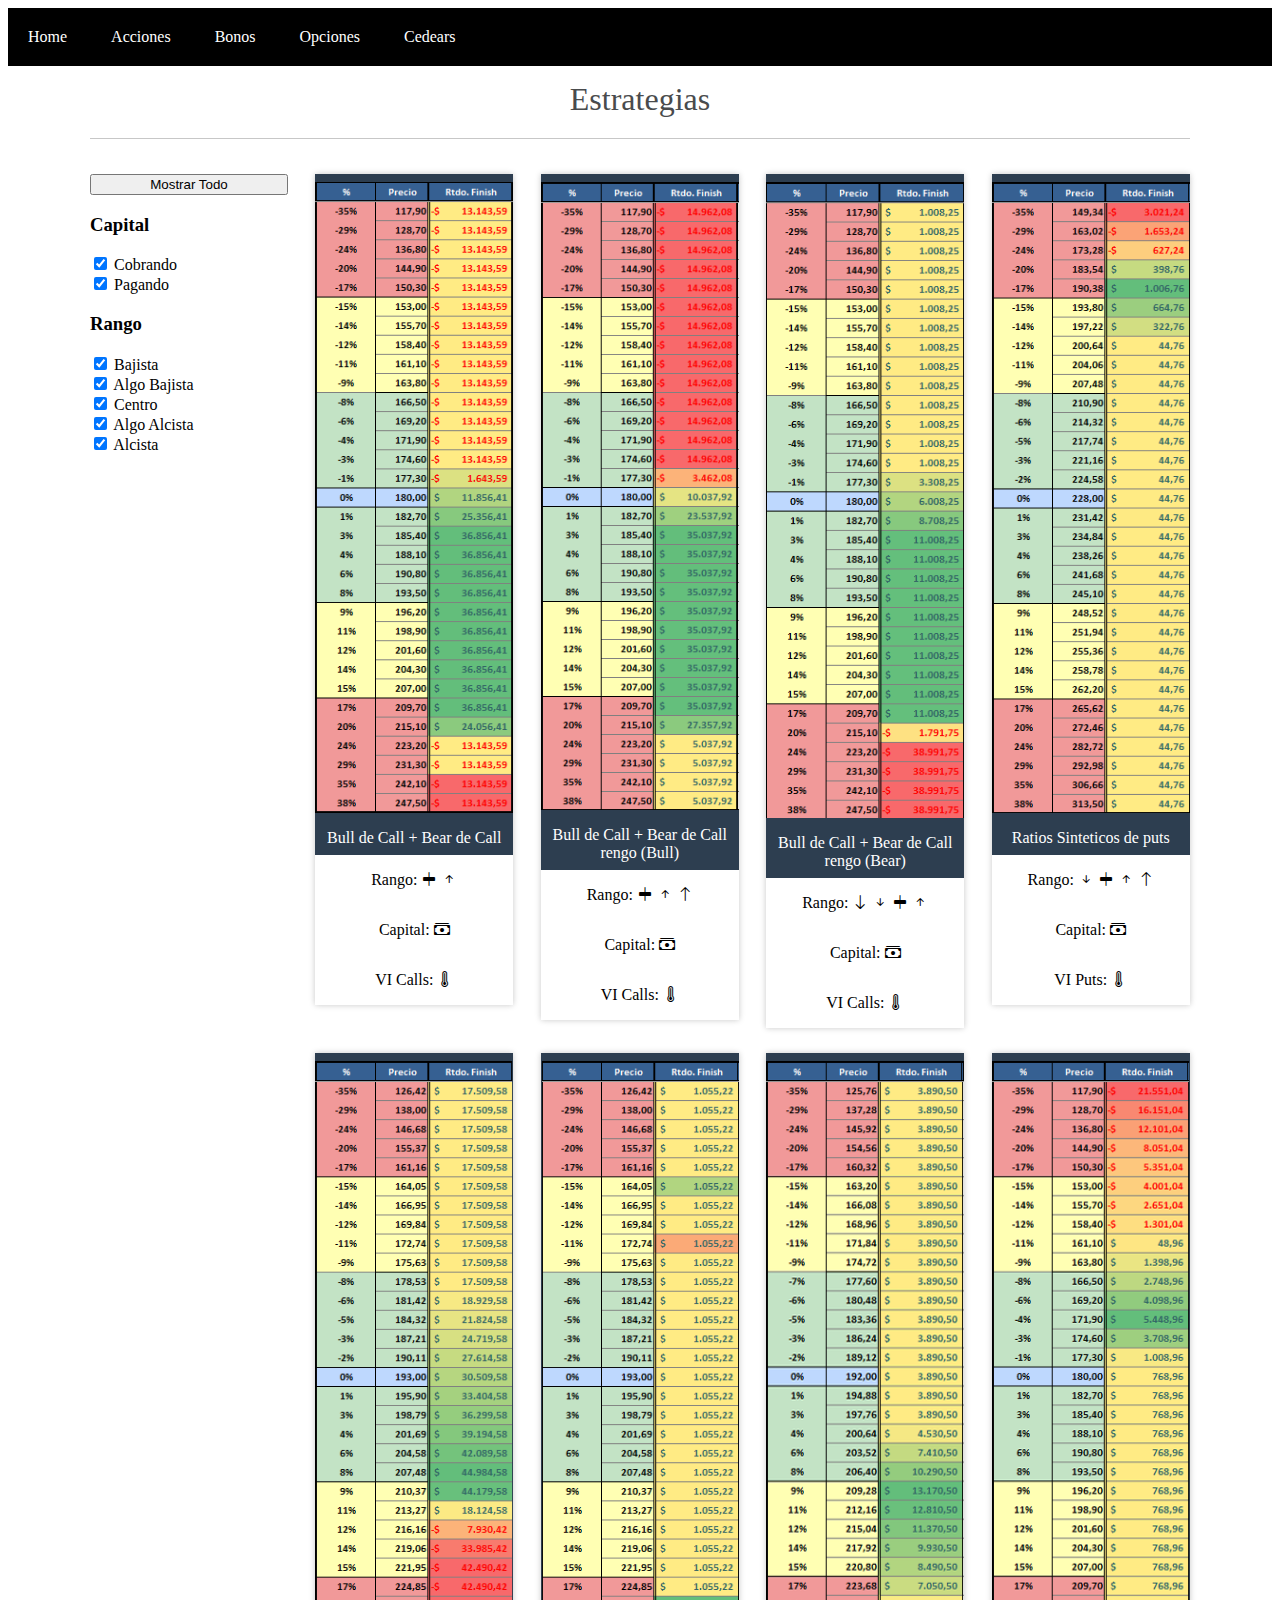
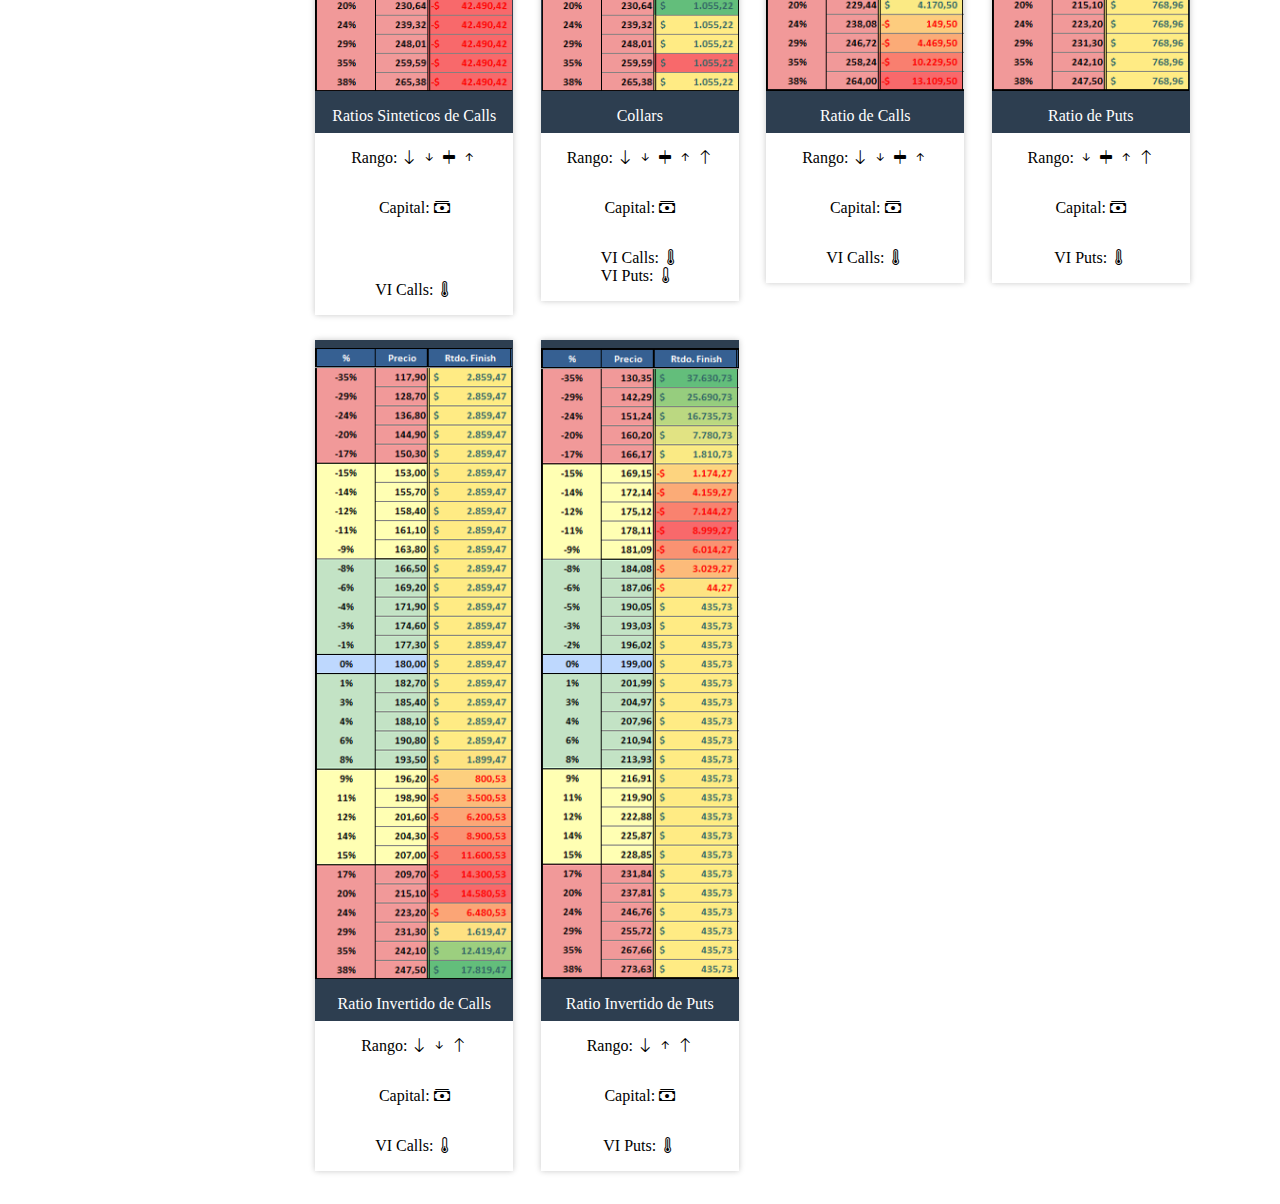
<file: options_strats.html>
<!DOCTYPE html PUBLIC "-//W3C//DTD XHTML 1.0 Transitional//EN" "http://www.w3.org/TR/xhtml1/DTD/xhtml1-transitional.dtd">
<html xmlns="http://www.w3.org/1999/xhtml"><!-- InstanceBegin template="/Templates/MainTeplate.dwt" codeOutsideHTMLIsLocked="false" -->
<head>
<meta http-equiv="Content-Type" content="text/html; charset=utf-8" />

<link href="Styles/MainStyle.css" rel="stylesheet" type="text/css" />
<script type="text/javascript" src="Templates/jquery-3.6.0.min.js"></script>

<!-- Bootrap -->
<link href="https://cdn.jsdelivr.net/npm/bootstrap@5.2.2/dist/css/bootstrap.min.css" rel="stylesheet" integrity="sha384-Zenh87qX5JnK2Jl0vWa8Ck2rdkQ2Bzep5IDxbcnCeuOxjzrPF/et3URy9Bv1WTRi" crossorigin="anonymous">

<!-- InstanceBeginEditable name="doctitle" -->

<title>Mervalito: Todas las estrategias con opciones estan aquí</title>

<link rel="stylesheet" href="https://cdn.jsdelivr.net/npm/bootstrap-icons@1.9.1/font/bootstrap-icons.css">
	
<script>
	$(document).ready(function(){
		$("input[type=checkbox]").change(Filter);
		$("input[type=radio]").click(Filter);
		
		$("#mostrarTodo").click(
			function(){
				$("div").show();
				$("input[type=checkbox]").prop("checked", true);
			}
		)
	});
	
	let Cobrando;
	let Pagando;
	
	let bajista;
	let algoBajista;
	let centro;
	let algoAlcista;
	let Alcista;
	
	function Filter()
	{
		//Primero ocultar todo
		$("#Strats div").hide();
		
		//Guardamos todo en bools para que sea mas facil buscar
		Cobrando = $("#cobrando").prop("checked");
		Pagando = $("#pagando").prop("checked");
		
		
		bajista = $("#bajista").prop("checked");
		algoBajista = $("#algobajista").prop("checked");
		centro = $("#centro").prop("checked");
		algoAlcista = $("#algoalcista").prop("checked");
		alcista = $("#alcista").prop("checked");
		
		//Debugging
		console.log("Capital");
		console.log("Cobrando = " + Cobrando);
		console.log("Pagando = " + Pagando);
		
		console.log("Rango");
		console.log("Bajista = " + bajista);
		console.log("Algo Bajista = " + algoBajista);
		console.log("Centro = " + centro);
		console.log("Algo Alcista = " + algoAlcista);
		console.log("Alcista = " + alcista);
		
		
		// Recorremos todos las estrategias
		$(".product-item").each(function(){
			
			// Veamos si esta cobra, no o las 2
			let MostrarCobrando = false;
			let MostrarPagando = false;
			
			if ($(this).hasClass("cobrando")) MostrarCobrando = true;
			if ($(this).hasClass("pagando")) MostrarPagando = true;
			
			// Veamos si esta alcista, bajista, etc
			
			let MostrarBajista = false;
			let MostrarAlgoBajista = false;
			let MostrarCentro = false;
			let MostrarAlgoAlcista = false;
			let MostrarAlcista = false;
			
			if ($(this).hasClass("bajista")) MostrarBajista = true;
			if ($(this).hasClass("algo-bajista")) MostrarAlgoBajista = true;
			if ($(this).hasClass("centro")) MostrarCentro = true;
			if ($(this).hasClass("algo-alcista")) MostrarAlgoAlcista = true;
			if ($(this).hasClass("alcista")) MostrarAlcista = true;
			
			
			// Comparamos los resultados para mostrar o queda oculta
			
			console.log(Cobrando)
			console.log(MostrarCobrando)
			
			if (Cobrando == true)
			{
				// Hacer en funcion
				if (MostrarCobrando == true)
				{					
					// Buscar segun rango
					
					if (bajista)
					{
						if (MostrarBajista) $(this).show();
					}
					
					if (algoBajista)
					{
						if (MostrarAlgoBajista) $(this).show();
					}
					if (centro)
					{
						if (MostrarCentro) $(this).show();
					}
					if (algoAlcista)
					{
						if (MostrarAlgoAlcista) $(this).show();
					}
					if (alcista)
					{
						if (MostrarAlcista) $(this).show();
					}
				}
			}
			
			if (Pagando == true)
			{
				if (MostrarPagando == true)
				{			
					// Buscar segun rango

					if (bajista)
					{
						if (MostrarBajista) $(this).show();
					}

					if (algoBajista)
					{
						if (MostrarAlgoBajista) $(this).show();
					}
					if (centro)
					{
						if (MostrarCentro) $(this).show();
					}
					if (algoAlcista)
					{
						if (MostrarAlgoAlcista) $(this).show();
					}
					if (alcista)
					{
						if (MostrarAlcista) $(this).show();
					}
				}
			}
		})
		
		
	}
	
	
	//El quitar filtros deberia de ser un boton que se habilite y deshabilite mejor no un check
	
</script>

<!-- InstanceEndEditable -->

<!-- InstanceBeginEditable name="head" -->
<!-- InstanceEndEditable -->
	
<link rel="apple-touch-icon" sizes="57x57" href="/Images/Favicon/apple-icon-57x57.png">
<link rel="apple-touch-icon" sizes="60x60" href="/Images/Favicon/apple-icon-60x60.png">
<link rel="apple-touch-icon" sizes="72x72" href="/Images/Favicon/apple-icon-72x72.png">
<link rel="apple-touch-icon" sizes="76x76" href="/Images/Favicon/apple-icon-76x76.png">
<link rel="apple-touch-icon" sizes="114x114" href="/Images/Favicon/apple-icon-114x114.png">
<link rel="apple-touch-icon" sizes="120x120" href="/Images/Favicon/apple-icon-120x120.png">
<link rel="apple-touch-icon" sizes="144x144" href="/Images/Favicon/apple-icon-144x144.png">
<link rel="apple-touch-icon" sizes="152x152" href="/Images/Favicon/apple-icon-152x152.png">
<link rel="apple-touch-icon" sizes="180x180" href="/Images/Favicon/apple-icon-180x180.png">
<link rel="icon" type="image/png" sizes="192x192"  href="/Images/Favicon/android-icon-192x192.png">
<link rel="icon" type="image/png" sizes="32x32" href="/Images/Favicon/favicon-32x32.png">
<link rel="icon" type="image/png" sizes="96x96" href="/Images/Favicon/favicon-96x96.png">
<link rel="icon" type="image/png" sizes="16x16" href="/Images/Favicon/favicon-16x16.png">
<link rel="manifest" href="/Images/Favicon/manifest.json">
<meta name="msapplication-TileColor" content="#ffffff">
<meta name="msapplication-TileImage" content="/Images/Favicon/ms-icon-144x144.png">
<meta name="theme-color" content="#ffffff">
	
</head>

<body>

<div id="top-menu">

	<ul>
    	<li><a href="index.html">Home</a></li>
		<li><a href="#">Acciones</a></li>
		<li><a href="#">Bonos</a></li>
     	<li><a href="options_strats.html">Opciones</a></li>
		<li><a href="cedears.html">Cedears</a></li>
	</ul>
        
</div>

<div id="content">

<!-- InstanceBeginEditable name="ContenidoParticular" -->
	
	<div class="wrap">
		<h1>Estrategias</h1>
		<div class="store-wrapper">
			<div class="category_list">
            
            <input type="button" id="mostrarTodo" value="Mostrar Todo"> 
            
                <h3 class="mt-2">Capital</h3>
                
				<div class="form-check form-switch">
				  <input class="form-check-input" type="checkbox" id="cobrando" checked>
				  <label class="form-check-label" for="cobrando">Cobrando</label>
				</div>
				
				<div class="form-check form-switch">
				  <input class="form-check-input" type="checkbox" id="pagando" checked>
				  <label class="form-check-label" for="pagando">Pagando</label>
				</div>
				
				
                <h3 class="mt-2">Rango</h3>
				
				<div class="form-check form-switch">
				  <input class="form-check-input" type="checkbox" id="bajista" checked>
				  <label class="form-check-label" for="bajista">Bajista</label>
				</div>
			  <div class="form-check form-switch">
				  <input class="form-check-input" type="checkbox" id="algobajista" checked>
			    <label class="form-check-label" for="algobajista">Algo Bajista</label>
				</div>
				<div class="form-check form-switch">
				  <input class="form-check-input" type="checkbox" id="centro" checked>
				  <label class="form-check-label" for="centro">Centro</label>
				</div>
				<div class="form-check form-switch">
				  <input class="form-check-input" type="checkbox" id="algoalcista" checked>
				  <label class="form-check-label" for="algoalcista">Algo Alcista</label>
				</div>
				<div class="form-check form-switch">
				  <input class="form-check-input" type="checkbox" id="alcista" checked>
				  <label class="form-check-label" for="alcista">Alcista</label>
				</div>
				
				<div class="mt-5">
					<script async src="https://pagead2.googlesyndication.com/pagead/js/adsbygoogle.js?client=ca-pub-9197949741759619"
					 crossorigin="anonymous"></script>
					 
					<!-- Mervalito - Left search -->
					<ins class="adsbygoogle"
					 style="display:block"
					 data-ad-client="ca-pub-9197949741759619"
					 data-ad-slot="5723391626"
					 data-ad-format="auto"
					 data-full-width-responsive="true"></ins>
					
					<script>
					 (adsbygoogle = window.adsbygoogle || []).push({});
					</script>
					
				</div>
                
		  </div>
            
			<div id = "Strats" class="products-list">
            
            	<div class="product-item pagando centro algo-alcista">
                
                	<a href="Options_Strats/BCallBCall.html"><img src="Images/Opciones strats/BCallyBCall/finish.png" alt="" ></a>
					<a href="Options_Strats/BCallBCall.html">Bull de Call + Bear de Call</a>
                    
                  	<p class="mt-1">Rango: <i class="bi bi-align-center text-warning"></i> <i class="bi bi-arrow-up-short text-success"></i></p>

					  <p>Capital: <i class="bi bi-cash-stack text-danger"></i></p>
					  <p>VI Calls: <i class="bi bi-thermometer-high text-bg-danger"></i><br /></p>
                    
			  </div>
              
              <div class="product-item pagando centro algo-alcista alcista">
                
                	<a href="Options_Strats/BCallBCall rengo (Bull).html"><img src="Images/Opciones strats/BCallyBCall rengo (Bull)/finish.png" alt="" ></a>
					<a href="Options_Strats/BCallBCall rengo (Bull).html">Bull de Call + Bear de Call rengo (Bull)</a>
                    
                	<p class="mt-1">Rango: <i class="bi bi-align-center text-warning"></i> <i class="bi bi-arrow-up-short text-success"></i> <i class="bi bi-arrow-up bg-success text-white"></i></p>
				  
                  <p>Capital: <i class="bi bi-cash-stack text-danger"></i></p>
                  <p>VI Calls: <i class="bi bi-thermometer-high text-bg-danger"></i></p>
                    
			  </div>
              
              <div class="product-item pagando bajista algo-bajista centro algo-alcista">
                
                	<a href="Options_Strats/BCallBCall rengo (Bear).html"><img src="Images/Opciones strats/BCallyBCall rengo (Bear)/finish.png" alt="" ></a>
					<a href="Options_Strats/BCallBCall rengo (Bear).html">Bull de Call + Bear de Call rengo (Bear)</a>
				  
                    <p class="mt-1">Rango: <i class="bi bi-arrow-down bg-danger text-white"></i> <i class="bi bi-arrow-down-short text-danger"></i> <i class="bi bi-align-center text-warning"></i> <i class="bi bi-arrow-up-short text-success"></i></p>
				  
                    <p>Capital: <i class="bi bi-cash-stack text-danger"></i></p>
                    <p>VI Calls: <i class="bi bi-thermometer-high text-bg-danger"></i></p>
                    
			  </div>
              
              
			  <div class="product-item cobrando centro">
                
                	<a href="Options_Strats/RatioPutsSintetico.html"><img src="Images/Opciones strats/RPSints/finish.png" alt="" ></a>
					<a href="Options_Strats/RatioPutsSintetico.html">Ratios Sinteticos de puts</a>
                    
               	<p class="mt-1">Rango: <i class="bi bi-arrow-down-short text-danger"></i> <i class="bi bi-align-center text-warning"></i> <i class="bi bi-arrow-up-short text-success"></i> <i class="bi bi-arrow-up bg-success text-white"></i> </p>
				  
                    <p>Capital: <i class="bi bi-cash-stack text-success"></i></p>
                    <p>VI Puts: <i class="bi bi-thermometer-high text-bg-danger"></i></p>
                    
				</div>
                
				<div class="product-item cobrando bajista algo-bajista centro"> <a href="Options_Strats/RatioCallsSintetico.html"><img src="Images/Opciones strats/RCSints/finish.png" alt="" ></a>
					<a href="Options_Strats/RatioPutsSintetico.html">Ratios Sinteticos de Calls</a>
                    
				  <p class="mt-1">Rango: <i class="bi bi-arrow-down bg-danger text-white"></i> <i class="bi bi-arrow-down-short text-danger"></i> <i class="bi bi-align-center text-warning"></i> <i class="bi bi-arrow-up-short text-success"></i> </p>
					
                    <p>Capital: <i class="bi bi-cash-stack text-success"></i></p>
                    <p><p>VI Calls: <i class="bi bi-thermometer-high text-bg-danger"></i></p>
			  </div>
              
              <div class="product-item pagando bajista algo-bajista centro algo-alcista alcista"> <a href="Options_Strats/Collars.html"><img src="Images/Opciones strats/Collars/finish.png" alt="Collars" ></a>
					<a href="Options_Strats/Collars.html">Collars</a>
                    
                <p class="mt-1">Rango: <i class="bi bi-arrow-down bg-danger text-white"></i> <i class="bi bi-arrow-down-short text-danger"></i> <i class="bi bi-align-center text-warning"></i> <i class="bi bi-arrow-up-short text-success"></i> <i class="bi bi-arrow-up bg-success text-white"></i> </p>
				  
					<p>Capital: <i class="bi bi-cash-stack text-danger"></i></p>
					<p>VI Calls: <i class="bi bi-thermometer-high text-bg-danger"></i><br />
					VI Puts: <i class="bi bi-thermometer-low text-bg-success"></i></p>
			  </div>
			
            <div class="product-item cobrando centro algo-alcista"> <a href="Options_Strats/RatioCalls.html"><img src="Images/Opciones strats/RCCalls/finush.png" alt="Ratio Calls" ></a>
					<a href="Options_Strats/Collars.html">Ratio de Calls</a>
                    
              <p class="mt-1">Rango: <i class="bi bi-arrow-down bg-danger text-white"></i> <i class="bi bi-arrow-down-short text-danger"></i> <i class="bi bi-align-center text-warning"></i> <i class="bi bi-arrow-up-short text-success"></i> </p>
				
					<p>Capital: <i class="bi bi-cash-stack text-success"></i></p>
					<p>VI Calls: <i class="bi bi-thermometer-high text-bg-danger"></i></p>
			  </div>
              
              <div class="product-item cobrando centro algo-bajista"> <a href="Options_Strats/RatioPuts.html"><img src="Images/Opciones strats/RCPuts/finush.png" alt="Ratio Calls" ></a>
					<a href="Options_Strats/RatioPuts.html">Ratio de Puts</a>
                    
               	<p class="mt-1">Rango: <i class="bi bi-arrow-down-short text-danger"></i> <i class="bi bi-align-center text-warning"></i> <i class="bi bi-arrow-up-short text-success"></i> <i class="bi bi-arrow-up bg-success text-white"></i> </p>
				  
					<p>Capital: <i class="bi bi-cash-stack text-success"></i></p>
					<p>VI Puts: <i class="bi bi-thermometer-high text-bg-danger"></i></p>
			  </div>
              
              <div class="product-item cobrando bajista algo-bajista centro alcista"> <a href="Options_Strats/RatioInvCalls.html"><img src="Images/Opciones strats/RICall/Finush.png" alt="Ratio Calls" ></a>
					<a href="Options_Strats/RatioInvCalls.html">Ratio Invertido de Calls</a>
                    
                <p class="mt-1">Rango: <i class="bi bi-arrow-down bg-danger text-white"></i> <i class="bi bi-arrow-down-short text-danger"></i> <i class="bi bi-arrow-up bg-success text-white"></i> </p>
				  
					<p>Capital: <i class="bi bi-cash-stack text-success"></i></p>
					<p>VI Calls: <i class="bi bi-thermometer-low text-bg-success"></i></p>
			  </div>
              
              <div class="product-item cobrando bajista centro algo-alcista alcista"> <a href="Options_Strats/RatioInvPuts.html"><img src="Images/Opciones strats/RIPuts/finush.png" alt="Ratio Invertido Puts" ></a>
					<a href="Options_Strats/RatioInvPuts.html">Ratio Invertido de Puts</a>
                    
               	<p class="mt-1">Rango: <i class="bi bi-arrow-down bg-danger text-white"></i> <i class="bi bi-arrow-up-short text-success"></i> <i class="bi bi-arrow-up bg-success text-white"></i> </p>
				  
					<p>Capital: <i class="bi bi-cash-stack text-success"></i></p>
					<p>VI Puts: <i class="bi bi-thermometer-high text-bg-danger"></i></p>
			  </div>
		</div>
	</div>
  
<!-- InstanceEndEditable --> 

</div>

</body>
	
<!-- Boostrap Script -->
<script src="https://cdn.jsdelivr.net/npm/bootstrap@5.2.2/dist/js/bootstrap.bundle.min.js" integrity="sha384-OERcA2EqjJCMA+/3y+gxIOqMEjwtxJY7qPCqsdltbNJuaOe923+mo//f6V8Qbsw3" crossorigin="anonymous"></script>
	
<!-- InstanceEnd --></html>
</file>
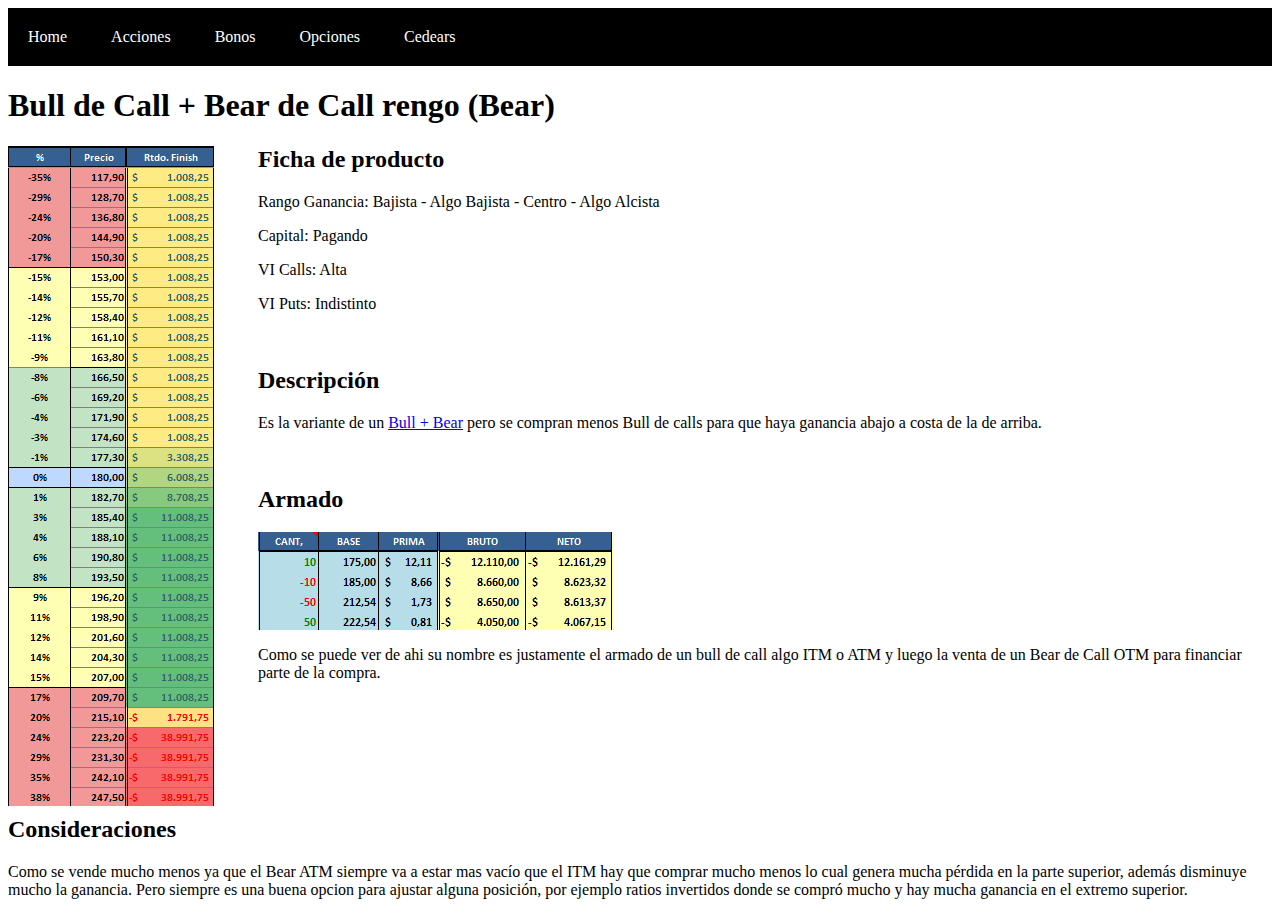
<file: Options_Strats/BCallBCall rengo (Bear).html>
<!DOCTYPE html PUBLIC "-//W3C//DTD XHTML 1.0 Transitional//EN" "http://www.w3.org/TR/xhtml1/DTD/xhtml1-transitional.dtd">
<html xmlns="http://www.w3.org/1999/xhtml"><!-- InstanceBegin template="/Templates/MainTeplate.dwt" codeOutsideHTMLIsLocked="false" -->
<head>
<meta http-equiv="Content-Type" content="text/html; charset=utf-8" />

<link href="../Styles/MainStyle.css" rel="stylesheet" type="text/css" />
<script type="text/javascript" src="../Templates/jquery-3.6.0.min.js"></script>

<!-- Bootrap -->
<link href="https://cdn.jsdelivr.net/npm/bootstrap@5.2.2/dist/css/bootstrap.min.css" rel="stylesheet" integrity="sha384-Zenh87qX5JnK2Jl0vWa8Ck2rdkQ2Bzep5IDxbcnCeuOxjzrPF/et3URy9Bv1WTRi" crossorigin="anonymous">

<!-- InstanceBeginEditable name="doctitle" -->

<title>Mervalito: Bull de Call + Bear de Call rengo (Bull)</title>
<!-- InstanceEndEditable -->

<!-- InstanceBeginEditable name="head" -->
<!-- InstanceEndEditable -->
	
<link rel="apple-touch-icon" sizes="57x57" href="/Images/Favicon/apple-icon-57x57.png">
<link rel="apple-touch-icon" sizes="60x60" href="/Images/Favicon/apple-icon-60x60.png">
<link rel="apple-touch-icon" sizes="72x72" href="/Images/Favicon/apple-icon-72x72.png">
<link rel="apple-touch-icon" sizes="76x76" href="/Images/Favicon/apple-icon-76x76.png">
<link rel="apple-touch-icon" sizes="114x114" href="/Images/Favicon/apple-icon-114x114.png">
<link rel="apple-touch-icon" sizes="120x120" href="/Images/Favicon/apple-icon-120x120.png">
<link rel="apple-touch-icon" sizes="144x144" href="/Images/Favicon/apple-icon-144x144.png">
<link rel="apple-touch-icon" sizes="152x152" href="/Images/Favicon/apple-icon-152x152.png">
<link rel="apple-touch-icon" sizes="180x180" href="/Images/Favicon/apple-icon-180x180.png">
<link rel="icon" type="image/png" sizes="192x192"  href="/Images/Favicon/android-icon-192x192.png">
<link rel="icon" type="image/png" sizes="32x32" href="/Images/Favicon/favicon-32x32.png">
<link rel="icon" type="image/png" sizes="96x96" href="/Images/Favicon/favicon-96x96.png">
<link rel="icon" type="image/png" sizes="16x16" href="/Images/Favicon/favicon-16x16.png">
<link rel="manifest" href="/Images/Favicon/manifest.json">
<meta name="msapplication-TileColor" content="#ffffff">
<meta name="msapplication-TileImage" content="/Images/Favicon/ms-icon-144x144.png">
<meta name="theme-color" content="#ffffff">
	
</head>

<body>

<div id="top-menu">

	<ul>
    	<li><a href="../index.html">Home</a></li>
		<li><a href="#">Acciones</a></li>
		<li><a href="#">Bonos</a></li>
     	<li><a href="../options_strats.html">Opciones</a></li>
		<li><a href="../cedears.html">Cedears</a></li>
	</ul>
        
</div>

<div id="content">

<!-- InstanceBeginEditable name="ContenidoParticular" -->

<h1>Bull de Call + Bear de Call rengo (Bear)</h1>

<div>

    <div style="float:left;">
        <img src="../Images/Opciones strats/BCallyBCall rengo (Bear)/finish.png" alt="Bull de Call + Bear de Call rengo (Bull)" />
        
    </div>

  <div style="padding-left:250px; height:650px">

		<h2>Ficha de producto</h2>

        <p>Rango Ganancia:  Bajista - Algo Bajista - Centro - Algo Alcista</p>
        <p>Capital: Pagando</p>
        <p>VI Calls: Alta</p>
	    <p>VI Puts: Indistinto</p>
    	<p>&nbsp; </p>
    
      	<h2>Descripción</h2>

		<p>Es la variante de un <a href="BCallBCall.html">Bull + Bear</a> pero se compran menos Bull de calls para que haya ganancia abajo a costa de la de arriba.</p>
      
      	<p>&nbsp; </p>
        
    <h2>Armado</h2>

		<p><img src="../Images/Opciones strats/BCallyBCall rengo (Bear)/Armado.png" width="355" height="98" alt="Bull de Calls + Bear de Calls rengo (Bull)" />
		  
    </p>
		<p>Como se puede ver de ahi su nombre es justamente el armado de un bull de call algo ITM o ATM y luego la venta de un Bear de Call OTM para financiar parte de la compra.</p>
  </div>
    
    <div>
		<h2>Consideraciones</h2>

		<p>Como se vende mucho menos ya que el Bear ATM siempre va a estar mas vacío que el ITM hay que comprar mucho menos lo cual genera mucha pérdida en la parte superior, además disminuye mucho la ganancia. Pero siempre es una buena opcion para ajustar alguna posición, por ejemplo ratios invertidos donde se compró mucho y hay mucha ganancia en el extremo superior.<br />
		</p>
    </div>
    
<!-- InstanceEndEditable --> 

</div>

</body>
	
<!-- Boostrap Script -->
<script src="https://cdn.jsdelivr.net/npm/bootstrap@5.2.2/dist/js/bootstrap.bundle.min.js" integrity="sha384-OERcA2EqjJCMA+/3y+gxIOqMEjwtxJY7qPCqsdltbNJuaOe923+mo//f6V8Qbsw3" crossorigin="anonymous"></script>
	
<!-- InstanceEnd --></html>
</file>
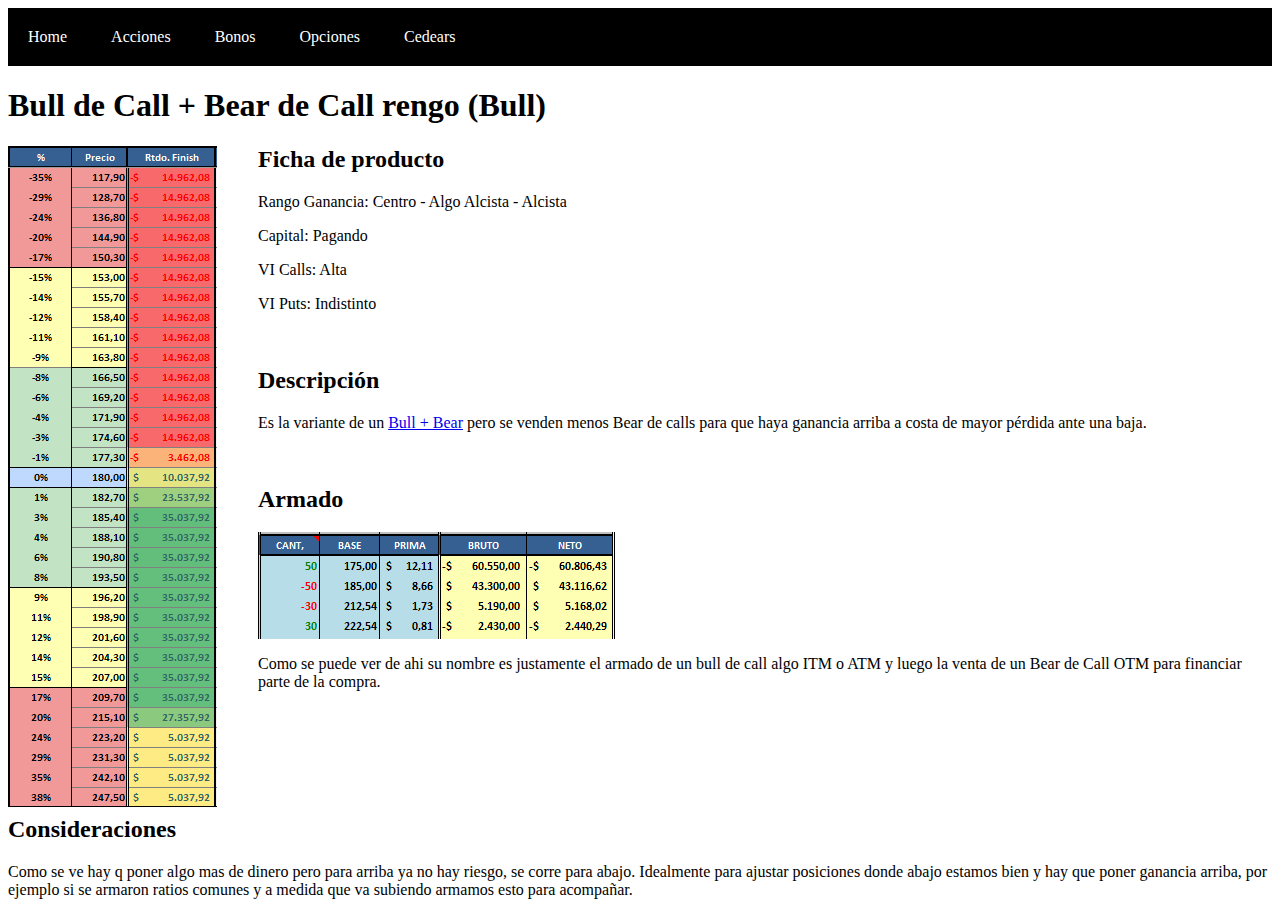
<file: Options_Strats/BCallBCall rengo (Bull).html>
<!DOCTYPE html PUBLIC "-//W3C//DTD XHTML 1.0 Transitional//EN" "http://www.w3.org/TR/xhtml1/DTD/xhtml1-transitional.dtd">
<html xmlns="http://www.w3.org/1999/xhtml"><!-- InstanceBegin template="/Templates/MainTeplate.dwt" codeOutsideHTMLIsLocked="false" -->
<head>
<meta http-equiv="Content-Type" content="text/html; charset=utf-8" />

<link href="../Styles/MainStyle.css" rel="stylesheet" type="text/css" />
<script type="text/javascript" src="../Templates/jquery-3.6.0.min.js"></script>

<!-- Bootrap -->
<link href="https://cdn.jsdelivr.net/npm/bootstrap@5.2.2/dist/css/bootstrap.min.css" rel="stylesheet" integrity="sha384-Zenh87qX5JnK2Jl0vWa8Ck2rdkQ2Bzep5IDxbcnCeuOxjzrPF/et3URy9Bv1WTRi" crossorigin="anonymous">

<!-- InstanceBeginEditable name="doctitle" -->

<title>Mervalito: Bull de Call + Bear de Call rengo (Bull)</title>
<!-- InstanceEndEditable -->

<!-- InstanceBeginEditable name="head" -->
<!-- InstanceEndEditable -->
	
<link rel="apple-touch-icon" sizes="57x57" href="/Images/Favicon/apple-icon-57x57.png">
<link rel="apple-touch-icon" sizes="60x60" href="/Images/Favicon/apple-icon-60x60.png">
<link rel="apple-touch-icon" sizes="72x72" href="/Images/Favicon/apple-icon-72x72.png">
<link rel="apple-touch-icon" sizes="76x76" href="/Images/Favicon/apple-icon-76x76.png">
<link rel="apple-touch-icon" sizes="114x114" href="/Images/Favicon/apple-icon-114x114.png">
<link rel="apple-touch-icon" sizes="120x120" href="/Images/Favicon/apple-icon-120x120.png">
<link rel="apple-touch-icon" sizes="144x144" href="/Images/Favicon/apple-icon-144x144.png">
<link rel="apple-touch-icon" sizes="152x152" href="/Images/Favicon/apple-icon-152x152.png">
<link rel="apple-touch-icon" sizes="180x180" href="/Images/Favicon/apple-icon-180x180.png">
<link rel="icon" type="image/png" sizes="192x192"  href="/Images/Favicon/android-icon-192x192.png">
<link rel="icon" type="image/png" sizes="32x32" href="/Images/Favicon/favicon-32x32.png">
<link rel="icon" type="image/png" sizes="96x96" href="/Images/Favicon/favicon-96x96.png">
<link rel="icon" type="image/png" sizes="16x16" href="/Images/Favicon/favicon-16x16.png">
<link rel="manifest" href="/Images/Favicon/manifest.json">
<meta name="msapplication-TileColor" content="#ffffff">
<meta name="msapplication-TileImage" content="/Images/Favicon/ms-icon-144x144.png">
<meta name="theme-color" content="#ffffff">
	
</head>

<body>

<div id="top-menu">

	<ul>
    	<li><a href="../index.html">Home</a></li>
		<li><a href="#">Acciones</a></li>
		<li><a href="#">Bonos</a></li>
     	<li><a href="../options_strats.html">Opciones</a></li>
		<li><a href="../cedears.html">Cedears</a></li>
	</ul>
        
</div>

<div id="content">

<!-- InstanceBeginEditable name="ContenidoParticular" -->

<h1>Bull de Call + Bear de Call rengo (Bull)</h1>

<div>

    <div style="float:left;">
        <img src="../Images/Opciones strats/BCallyBCall rengo (Bull)/finish.png" alt="Bull de Call + Bear de Call rengo (Bull)" />
        
    </div>

  <div style="padding-left:250px; height:650px">

		<h2>Ficha de producto</h2>

        <p>Rango Ganancia:  Centro - Algo Alcista - Alcista</p>
        <p>Capital: Pagando</p>
        <p>VI Calls: Alta</p>
	    <p>VI Puts: Indistinto</p>
    	<p>&nbsp; </p>
    
      	<h2>Descripción</h2>

		<p>Es la variante de un <a href="BCallBCall.html">Bull + Bear</a> pero se venden menos Bear de calls para que haya ganancia arriba a costa de mayor pérdida ante una baja.</p>
      
      	<p>&nbsp; </p>
        
    <h2>Armado</h2>

		<p><img src="../Images/Opciones strats/BCallyBCall rengo (Bull)/Armado.png" width="357" height="107" alt="Bull de Calls + Bear de Calls rengo (Bull)" />
		  
    </p>
		<p>Como se puede ver de ahi su nombre es justamente el armado de un bull de call algo ITM o ATM y luego la venta de un Bear de Call OTM para financiar parte de la compra.</p>
  </div>
    
    <div>
		<h2>Consideraciones</h2>

		<p>Como se ve hay q poner algo mas de dinero pero para arriba ya no hay riesgo, se corre para abajo. Idealmente para ajustar posiciones donde abajo estamos bien y hay que poner ganancia arriba, por ejemplo si se armaron ratios comunes y a medida que va subiendo armamos esto para acompañar.<br />
		</p>
    </div>
    
<!-- InstanceEndEditable --> 

</div>

</body>
	
<!-- Boostrap Script -->
<script src="https://cdn.jsdelivr.net/npm/bootstrap@5.2.2/dist/js/bootstrap.bundle.min.js" integrity="sha384-OERcA2EqjJCMA+/3y+gxIOqMEjwtxJY7qPCqsdltbNJuaOe923+mo//f6V8Qbsw3" crossorigin="anonymous"></script>
	
<!-- InstanceEnd --></html>
</file>
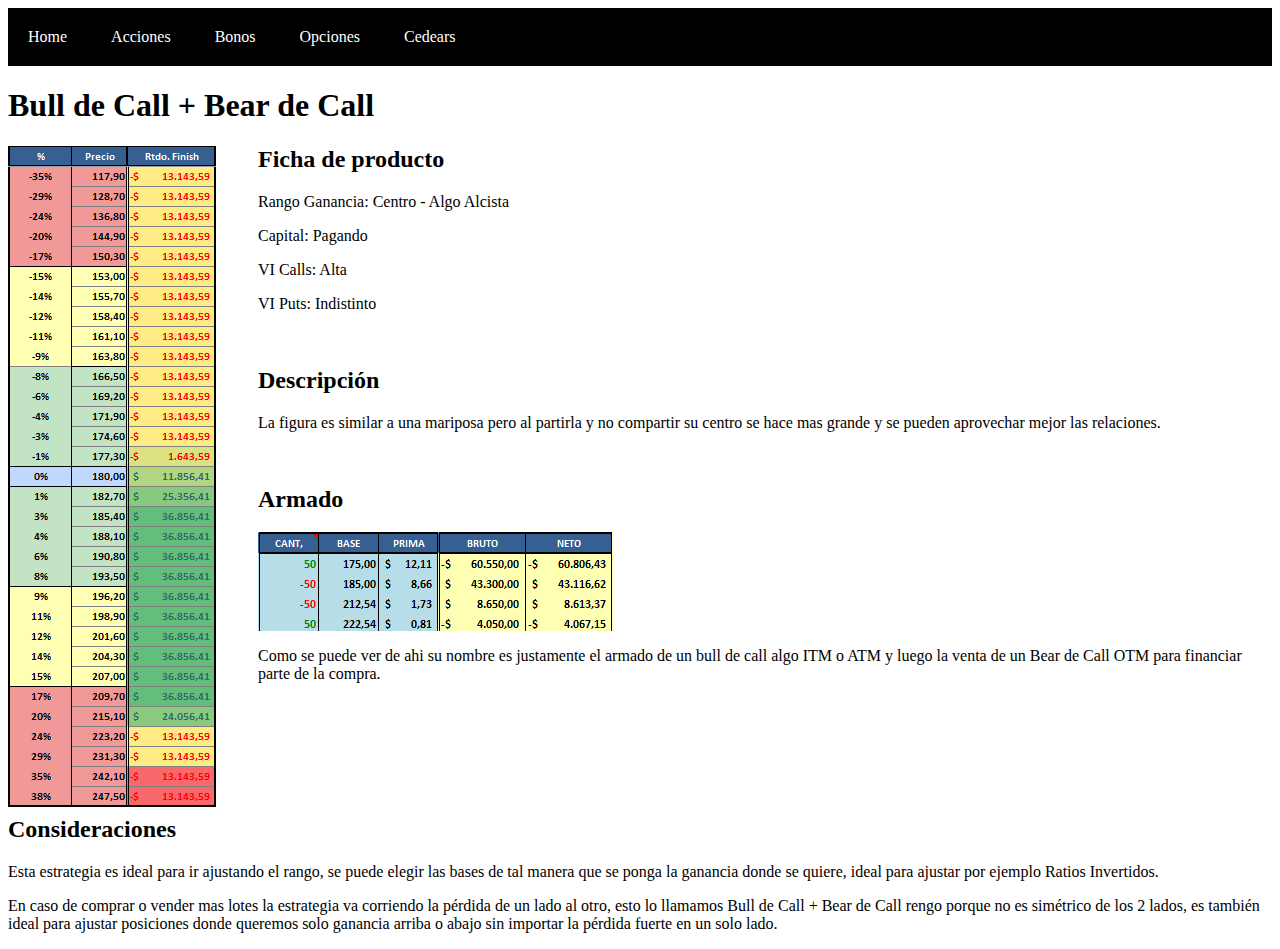
<file: Options_Strats/BCallBCall.html>
<!DOCTYPE html PUBLIC "-//W3C//DTD XHTML 1.0 Transitional//EN" "http://www.w3.org/TR/xhtml1/DTD/xhtml1-transitional.dtd">
<html xmlns="http://www.w3.org/1999/xhtml"><!-- InstanceBegin template="/Templates/MainTeplate.dwt" codeOutsideHTMLIsLocked="false" -->
<head>
<meta http-equiv="Content-Type" content="text/html; charset=utf-8" />

<link href="../Styles/MainStyle.css" rel="stylesheet" type="text/css" />
<script type="text/javascript" src="../Templates/jquery-3.6.0.min.js"></script>

<!-- Bootrap -->
<link href="https://cdn.jsdelivr.net/npm/bootstrap@5.2.2/dist/css/bootstrap.min.css" rel="stylesheet" integrity="sha384-Zenh87qX5JnK2Jl0vWa8Ck2rdkQ2Bzep5IDxbcnCeuOxjzrPF/et3URy9Bv1WTRi" crossorigin="anonymous">

<!-- InstanceBeginEditable name="doctitle" -->

<title>Mervalito: BUll de Call + Bear de Call</title>
<!-- InstanceEndEditable -->

<!-- InstanceBeginEditable name="head" -->
<!-- InstanceEndEditable -->
	
<link rel="apple-touch-icon" sizes="57x57" href="/Images/Favicon/apple-icon-57x57.png">
<link rel="apple-touch-icon" sizes="60x60" href="/Images/Favicon/apple-icon-60x60.png">
<link rel="apple-touch-icon" sizes="72x72" href="/Images/Favicon/apple-icon-72x72.png">
<link rel="apple-touch-icon" sizes="76x76" href="/Images/Favicon/apple-icon-76x76.png">
<link rel="apple-touch-icon" sizes="114x114" href="/Images/Favicon/apple-icon-114x114.png">
<link rel="apple-touch-icon" sizes="120x120" href="/Images/Favicon/apple-icon-120x120.png">
<link rel="apple-touch-icon" sizes="144x144" href="/Images/Favicon/apple-icon-144x144.png">
<link rel="apple-touch-icon" sizes="152x152" href="/Images/Favicon/apple-icon-152x152.png">
<link rel="apple-touch-icon" sizes="180x180" href="/Images/Favicon/apple-icon-180x180.png">
<link rel="icon" type="image/png" sizes="192x192"  href="/Images/Favicon/android-icon-192x192.png">
<link rel="icon" type="image/png" sizes="32x32" href="/Images/Favicon/favicon-32x32.png">
<link rel="icon" type="image/png" sizes="96x96" href="/Images/Favicon/favicon-96x96.png">
<link rel="icon" type="image/png" sizes="16x16" href="/Images/Favicon/favicon-16x16.png">
<link rel="manifest" href="/Images/Favicon/manifest.json">
<meta name="msapplication-TileColor" content="#ffffff">
<meta name="msapplication-TileImage" content="/Images/Favicon/ms-icon-144x144.png">
<meta name="theme-color" content="#ffffff">
	
</head>

<body>

<div id="top-menu">

	<ul>
    	<li><a href="../index.html">Home</a></li>
		<li><a href="#">Acciones</a></li>
		<li><a href="#">Bonos</a></li>
     	<li><a href="../options_strats.html">Opciones</a></li>
		<li><a href="../cedears.html">Cedears</a></li>
	</ul>
        
</div>

<div id="content">

<!-- InstanceBeginEditable name="ContenidoParticular" -->

<h1>Bull de Call + Bear de Call</h1>

<div>

    <div style="float:left;">
        <img src="../Images/Opciones strats/BCallyBCall/finish.png" alt="Finish Collars" />
        
    </div>

  <div style="padding-left:250px; height:650px">

		<h2>Ficha de producto</h2>

        <p>Rango Ganancia:  Centro - Algo Alcista</p>
        <p>Capital: Pagando</p>
        <p>VI Calls: Alta</p>
	    <p>VI Puts: Indistinto</p>
    	<p>&nbsp; </p>
    
      	<h2>Descripción</h2>

		<p>La figura es similar a una mariposa pero al partirla y no compartir su centro se hace mas grande y se pueden aprovechar mejor las relaciones.  </p>
      
      	<p>&nbsp; </p>
        
    <h2>Armado</h2>

		<p><img src="../Images/Opciones strats/BCallyBCall/Armado.png" width="355" height="99" alt="Bull de Calls + Bear de Calls" />
		  
    </p>
		<p>Como se puede ver de ahi su nombre es justamente el armado de un bull de call algo ITM o ATM y luego la venta de un Bear de Call OTM para financiar parte de la compra.</p>
  </div>
    
    <div>
		<h2>Consideraciones</h2>

		<p>Esta estrategia es ideal para ir ajustando el rango, se puede elegir las bases de tal manera que se ponga la ganancia donde se quiere, ideal para ajustar por ejemplo Ratios Invertidos.</p>
		<p>En caso de comprar o vender mas lotes la estrategia va corriendo la pérdida de un lado al otro, esto lo llamamos Bull de Call + Bear de Call rengo porque no es simétrico de los 2 lados, es también ideal para ajustar posiciones donde queremos solo ganancia arriba o abajo sin importar la pérdida fuerte en un solo lado.<br />
		</p>
    </div>
    
<!-- InstanceEndEditable --> 

</div>

</body>
	
<!-- Boostrap Script -->
<script src="https://cdn.jsdelivr.net/npm/bootstrap@5.2.2/dist/js/bootstrap.bundle.min.js" integrity="sha384-OERcA2EqjJCMA+/3y+gxIOqMEjwtxJY7qPCqsdltbNJuaOe923+mo//f6V8Qbsw3" crossorigin="anonymous"></script>
	
<!-- InstanceEnd --></html>
</file>
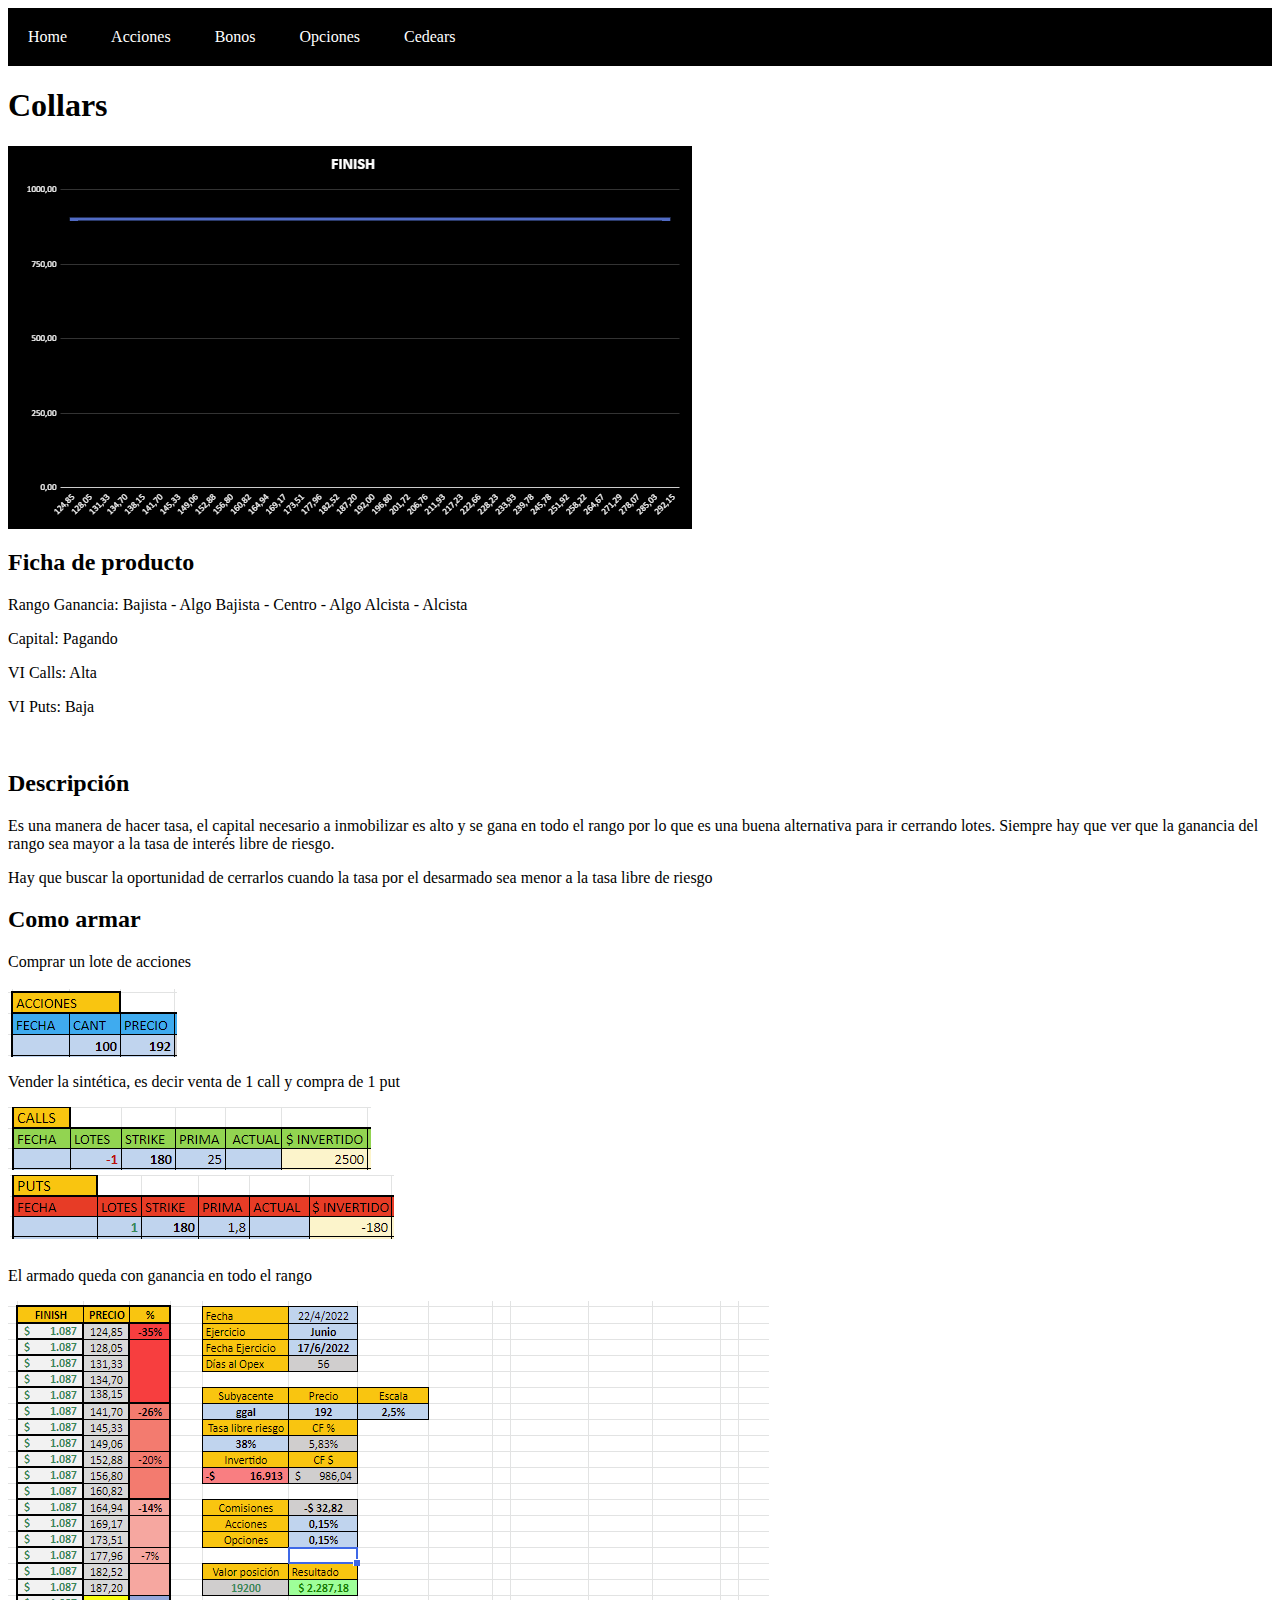
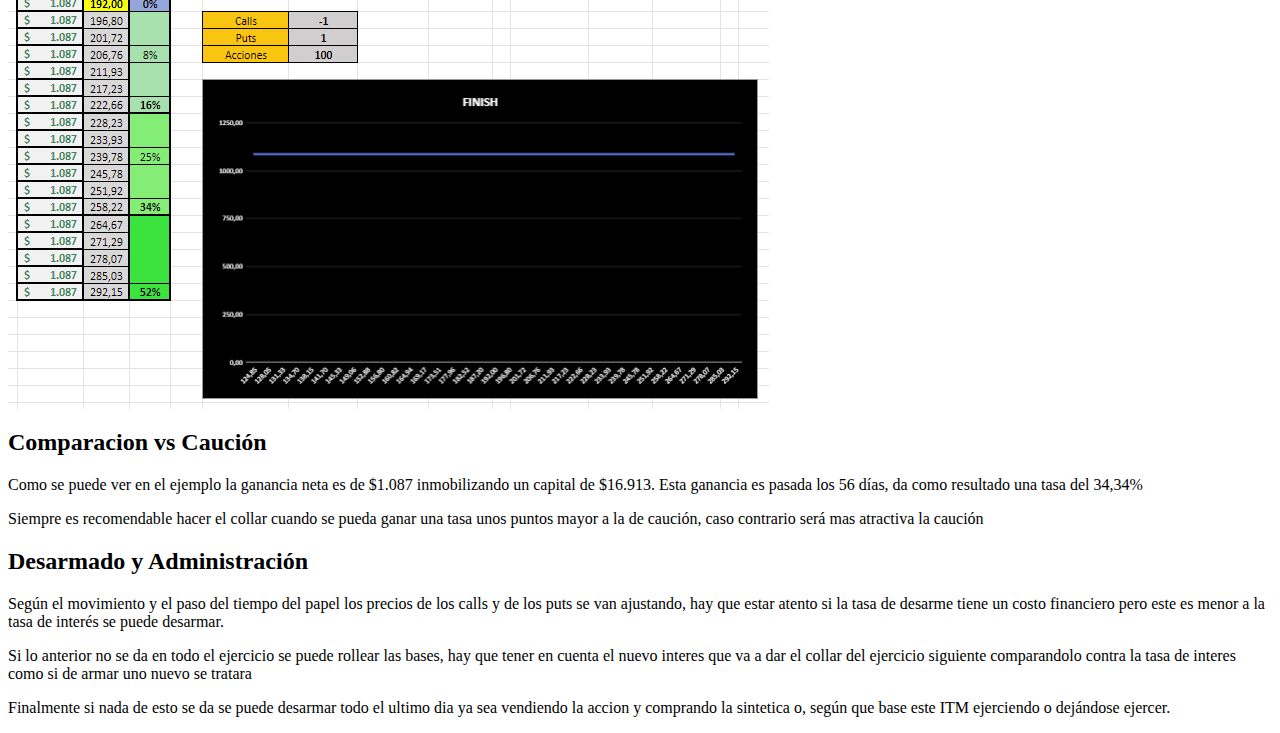
<file: Options_Strats/Collars.html>
<!DOCTYPE html PUBLIC "-//W3C//DTD XHTML 1.0 Transitional//EN" "http://www.w3.org/TR/xhtml1/DTD/xhtml1-transitional.dtd">
<html xmlns="http://www.w3.org/1999/xhtml"><!-- InstanceBegin template="/Templates/MainTeplate.dwt" codeOutsideHTMLIsLocked="false" -->
<head>
<meta http-equiv="Content-Type" content="text/html; charset=utf-8" />

<link href="../Styles/MainStyle.css" rel="stylesheet" type="text/css" />
<script type="text/javascript" src="../Templates/jquery-3.6.0.min.js"></script>

<!-- Bootrap -->
<link href="https://cdn.jsdelivr.net/npm/bootstrap@5.2.2/dist/css/bootstrap.min.css" rel="stylesheet" integrity="sha384-Zenh87qX5JnK2Jl0vWa8Ck2rdkQ2Bzep5IDxbcnCeuOxjzrPF/et3URy9Bv1WTRi" crossorigin="anonymous">

<!-- InstanceBeginEditable name="doctitle" -->

<title>Mervalito: Collars</title>
<!-- InstanceEndEditable -->

<!-- InstanceBeginEditable name="head" -->
<!-- InstanceEndEditable -->
	
<link rel="apple-touch-icon" sizes="57x57" href="/Images/Favicon/apple-icon-57x57.png">
<link rel="apple-touch-icon" sizes="60x60" href="/Images/Favicon/apple-icon-60x60.png">
<link rel="apple-touch-icon" sizes="72x72" href="/Images/Favicon/apple-icon-72x72.png">
<link rel="apple-touch-icon" sizes="76x76" href="/Images/Favicon/apple-icon-76x76.png">
<link rel="apple-touch-icon" sizes="114x114" href="/Images/Favicon/apple-icon-114x114.png">
<link rel="apple-touch-icon" sizes="120x120" href="/Images/Favicon/apple-icon-120x120.png">
<link rel="apple-touch-icon" sizes="144x144" href="/Images/Favicon/apple-icon-144x144.png">
<link rel="apple-touch-icon" sizes="152x152" href="/Images/Favicon/apple-icon-152x152.png">
<link rel="apple-touch-icon" sizes="180x180" href="/Images/Favicon/apple-icon-180x180.png">
<link rel="icon" type="image/png" sizes="192x192"  href="/Images/Favicon/android-icon-192x192.png">
<link rel="icon" type="image/png" sizes="32x32" href="/Images/Favicon/favicon-32x32.png">
<link rel="icon" type="image/png" sizes="96x96" href="/Images/Favicon/favicon-96x96.png">
<link rel="icon" type="image/png" sizes="16x16" href="/Images/Favicon/favicon-16x16.png">
<link rel="manifest" href="/Images/Favicon/manifest.json">
<meta name="msapplication-TileColor" content="#ffffff">
<meta name="msapplication-TileImage" content="/Images/Favicon/ms-icon-144x144.png">
<meta name="theme-color" content="#ffffff">
	
</head>

<body>

<div id="top-menu">

	<ul>
    	<li><a href="../index.html">Home</a></li>
		<li><a href="#">Acciones</a></li>
		<li><a href="#">Bonos</a></li>
     	<li><a href="../options_strats.html">Opciones</a></li>
		<li><a href="../cedears.html">Cedears</a></li>
	</ul>
        
</div>

<div id="content">

<!-- InstanceBeginEditable name="ContenidoParticular" -->

<h1>Collars</h1>

<img src="../Images/Opciones strats/Collars/Preview.png" alt="Finish Collars" />

<h2>Ficha de producto</h2>

<p>Rango Ganancia: Bajista - Algo Bajista - Centro - Algo Alcista - Alcista</p>
<p>Capital: Pagando</p>
<p>VI Calls: Alta</p>
<p>VI Puts: Baja</p>

<br />

<h2>Descripción</h2>

<p>Es una manera de hacer tasa, el capital necesario a inmobilizar es alto y se gana en todo el rango por lo que es una buena alternativa para ir cerrando lotes. Siempre hay que ver que la ganancia del rango sea mayor a la tasa de interés libre de riesgo.</p>

<p>Hay que buscar la oportunidad de cerrarlos cuando la tasa por el desarmado sea menor a la tasa libre de riesgo</p>

<h2>Como armar</h2>

<p>Comprar un lote de acciones<br /><br />
<img src="../Images/Opciones strats/Collars/ARmado.png" alt="Cpra Acciones" /></p>
<p>Vender la sintética, es decir venta de 1 call y compra de 1 put<br /></p>
<img src="../Images/Opciones strats/Collars/ARmado2.png" alt="Vta Sintetica" />

<p>El armado queda con ganancia en todo el rango</p>
<img src="../Images/Opciones strats/Collars/Final.png" alt="CompletoStrat" />
<h2>Comparacion vs Caución</h2>
<p>Como se puede ver en el ejemplo la ganancia neta es de $1.087 inmobilizando un capital de $16.913. Esta ganancia es pasada los 56 días, da como resultado una tasa del 34,34%</p>

<p>Siempre es recomendable hacer el collar cuando se pueda ganar una tasa unos puntos mayor a la de caución, caso contrario será mas atractiva la caución</p>

<h2>Desarmado y Administración</h2>

<p>Según el movimiento y el paso del tiempo del papel los precios de los calls y de los puts se van ajustando, hay que estar atento si la tasa de desarme tiene un costo financiero pero este es menor a la tasa de interés se puede desarmar.</p>

<p>Si lo anterior no se da en todo el ejercicio se puede rollear las bases, hay que tener en cuenta el nuevo interes que va a dar el collar del ejercicio siguiente comparandolo contra la tasa de interes como si de armar uno nuevo se tratara</p>

<p>Finalmente si nada de esto se da se puede desarmar todo el ultimo dia ya sea vendiendo la accion y comprando la sintetica o, según que base este ITM ejerciendo o dejándose ejercer.</p>
<!-- InstanceEndEditable --> 

</div>

</body>
	
<!-- Boostrap Script -->
<script src="https://cdn.jsdelivr.net/npm/bootstrap@5.2.2/dist/js/bootstrap.bundle.min.js" integrity="sha384-OERcA2EqjJCMA+/3y+gxIOqMEjwtxJY7qPCqsdltbNJuaOe923+mo//f6V8Qbsw3" crossorigin="anonymous"></script>
	
<!-- InstanceEnd --></html>
</file>
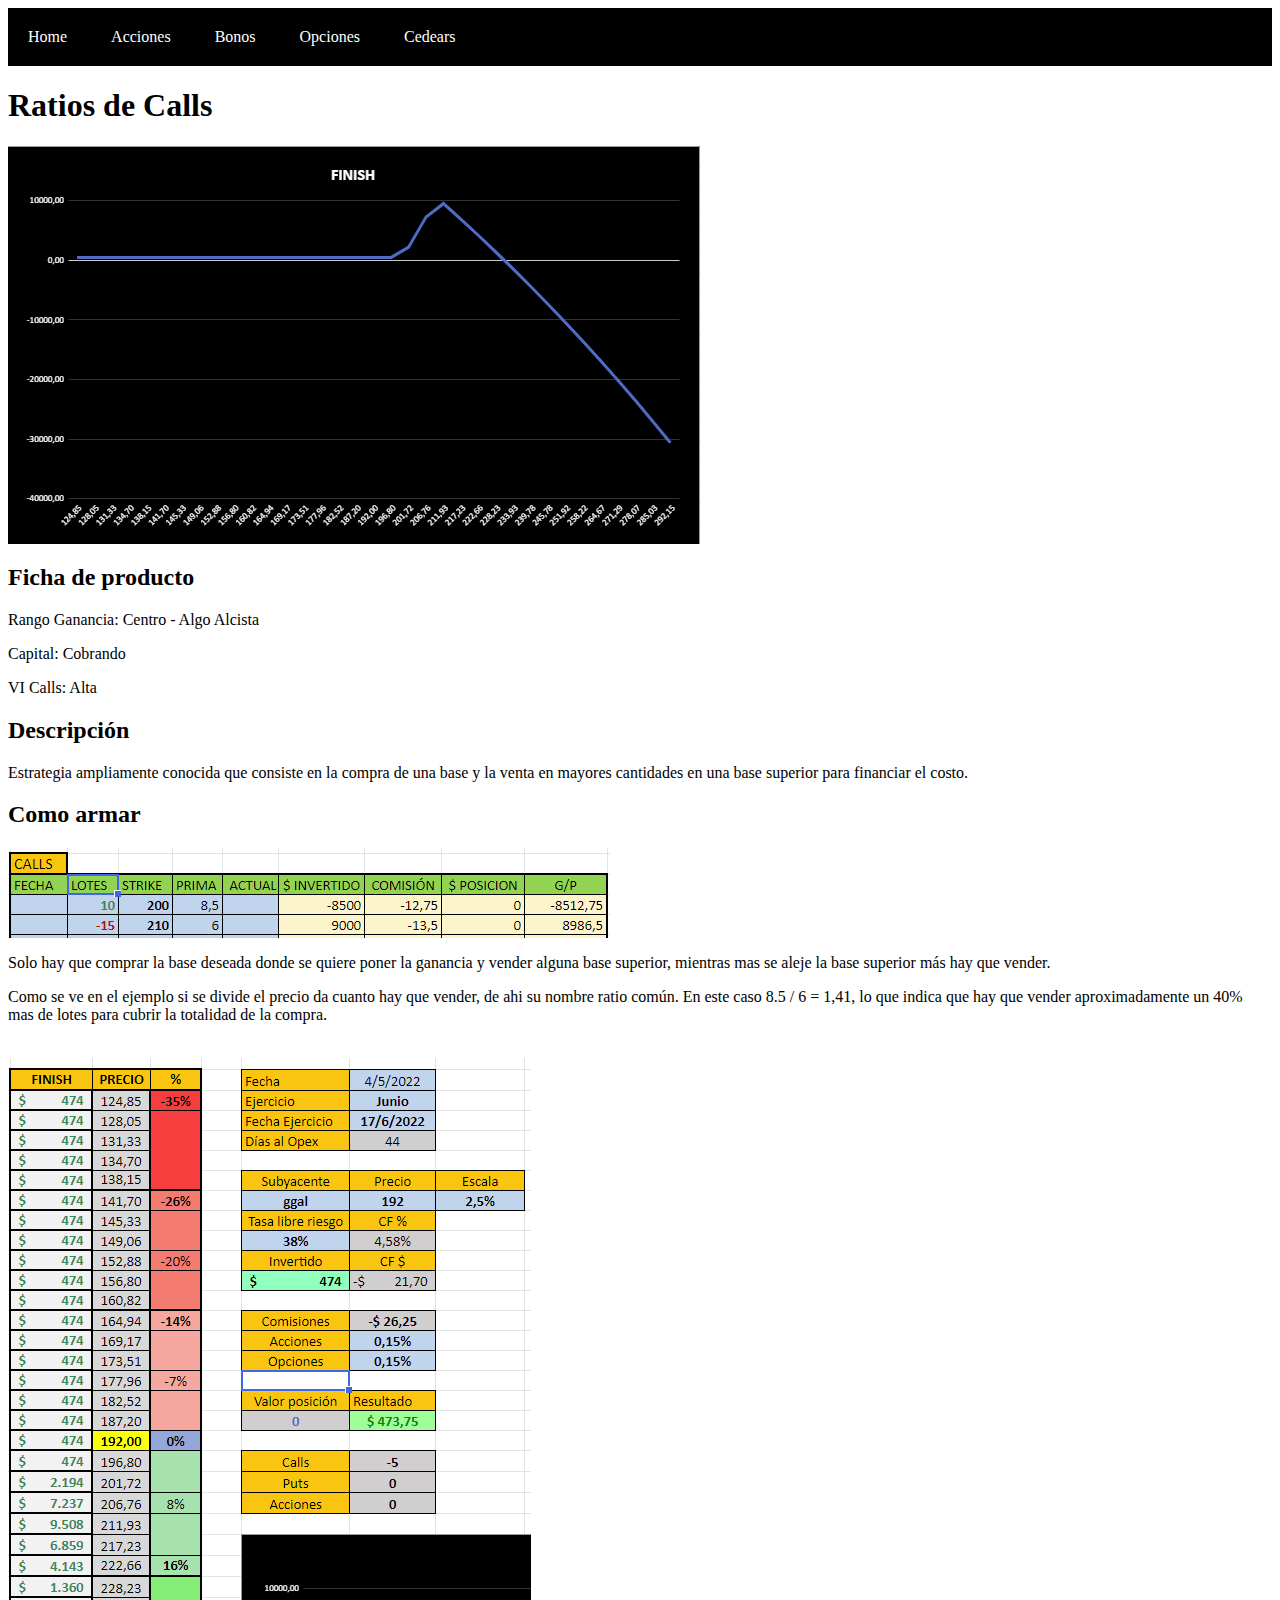
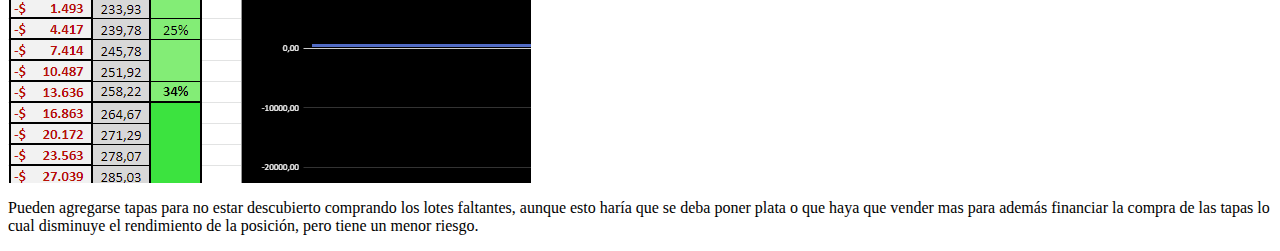
<file: Options_Strats/RatioCalls.html>
<!DOCTYPE html PUBLIC "-//W3C//DTD XHTML 1.0 Transitional//EN" "http://www.w3.org/TR/xhtml1/DTD/xhtml1-transitional.dtd">
<html xmlns="http://www.w3.org/1999/xhtml"><!-- InstanceBegin template="/Templates/MainTeplate.dwt" codeOutsideHTMLIsLocked="false" -->
<head>
<meta http-equiv="Content-Type" content="text/html; charset=utf-8" />

<link href="../Styles/MainStyle.css" rel="stylesheet" type="text/css" />
<script type="text/javascript" src="../Templates/jquery-3.6.0.min.js"></script>

<!-- Bootrap -->
<link href="https://cdn.jsdelivr.net/npm/bootstrap@5.2.2/dist/css/bootstrap.min.css" rel="stylesheet" integrity="sha384-Zenh87qX5JnK2Jl0vWa8Ck2rdkQ2Bzep5IDxbcnCeuOxjzrPF/et3URy9Bv1WTRi" crossorigin="anonymous">

<!-- InstanceBeginEditable name="doctitle" -->

<title>Mervalito: Ratios de Calls</title>
<!-- InstanceEndEditable -->

<!-- InstanceBeginEditable name="head" -->
<!-- InstanceEndEditable -->
	
<link rel="apple-touch-icon" sizes="57x57" href="/Images/Favicon/apple-icon-57x57.png">
<link rel="apple-touch-icon" sizes="60x60" href="/Images/Favicon/apple-icon-60x60.png">
<link rel="apple-touch-icon" sizes="72x72" href="/Images/Favicon/apple-icon-72x72.png">
<link rel="apple-touch-icon" sizes="76x76" href="/Images/Favicon/apple-icon-76x76.png">
<link rel="apple-touch-icon" sizes="114x114" href="/Images/Favicon/apple-icon-114x114.png">
<link rel="apple-touch-icon" sizes="120x120" href="/Images/Favicon/apple-icon-120x120.png">
<link rel="apple-touch-icon" sizes="144x144" href="/Images/Favicon/apple-icon-144x144.png">
<link rel="apple-touch-icon" sizes="152x152" href="/Images/Favicon/apple-icon-152x152.png">
<link rel="apple-touch-icon" sizes="180x180" href="/Images/Favicon/apple-icon-180x180.png">
<link rel="icon" type="image/png" sizes="192x192"  href="/Images/Favicon/android-icon-192x192.png">
<link rel="icon" type="image/png" sizes="32x32" href="/Images/Favicon/favicon-32x32.png">
<link rel="icon" type="image/png" sizes="96x96" href="/Images/Favicon/favicon-96x96.png">
<link rel="icon" type="image/png" sizes="16x16" href="/Images/Favicon/favicon-16x16.png">
<link rel="manifest" href="/Images/Favicon/manifest.json">
<meta name="msapplication-TileColor" content="#ffffff">
<meta name="msapplication-TileImage" content="/Images/Favicon/ms-icon-144x144.png">
<meta name="theme-color" content="#ffffff">
	
</head>

<body>

<div id="top-menu">

	<ul>
    	<li><a href="../index.html">Home</a></li>
		<li><a href="#">Acciones</a></li>
		<li><a href="#">Bonos</a></li>
     	<li><a href="../options_strats.html">Opciones</a></li>
		<li><a href="../cedears.html">Cedears</a></li>
	</ul>
        
</div>

<div id="content">

<!-- InstanceBeginEditable name="ContenidoParticular" -->

<h1>Ratios de Calls</h1>

<img src="../Images/Opciones strats/RCCalls/Graph.png" width="693" height="398" alt="Finish Ratio de puts" />

<h2>Ficha de producto</h2>

<p>Rango Ganancia: Centro - Algo Alcista</p>
<p>Capital: Cobrando</p>
<p>VI Calls: Alta

<br />
</p>
<h2>Descripción</h2>

<p>Estrategia ampliamente conocida que consiste en la compra de una base y la venta en mayores cantidades en una base superior para financiar el costo.</p>
<h2>Como armar</h2>

<img src="../Images/Opciones strats/RCCalls/Armado.png" width="602" height="90" alt="Bear Calls" />
<p>Solo hay que comprar la base deseada donde se quiere poner la ganancia y vender alguna base superior, mientras mas se aleje la base superior más hay que vender.</p>
<p>Como se ve en el ejemplo si se divide el precio da cuanto hay que vender, de ahi su nombre ratio común. En este caso 8.5 / 6 = 1,41, lo que indica que hay que vender aproximadamente un 40% mas de lotes para cubrir la totalidad de la compra.</p><br />
<img src="../Images/Opciones strats/RCCalls/finish.png" width="523" height="725" alt="CompletoStrat" />

<p>Pueden agregarse tapas para no estar descubierto comprando los lotes faltantes, aunque esto haría que se deba poner plata o que haya que vender mas para además financiar la compra de las tapas lo cual disminuye el rendimiento de la posición, pero tiene un menor riesgo.</p>


<!-- InstanceEndEditable --> 

</div>

</body>
	
<!-- Boostrap Script -->
<script src="https://cdn.jsdelivr.net/npm/bootstrap@5.2.2/dist/js/bootstrap.bundle.min.js" integrity="sha384-OERcA2EqjJCMA+/3y+gxIOqMEjwtxJY7qPCqsdltbNJuaOe923+mo//f6V8Qbsw3" crossorigin="anonymous"></script>
	
<!-- InstanceEnd --></html>
</file>
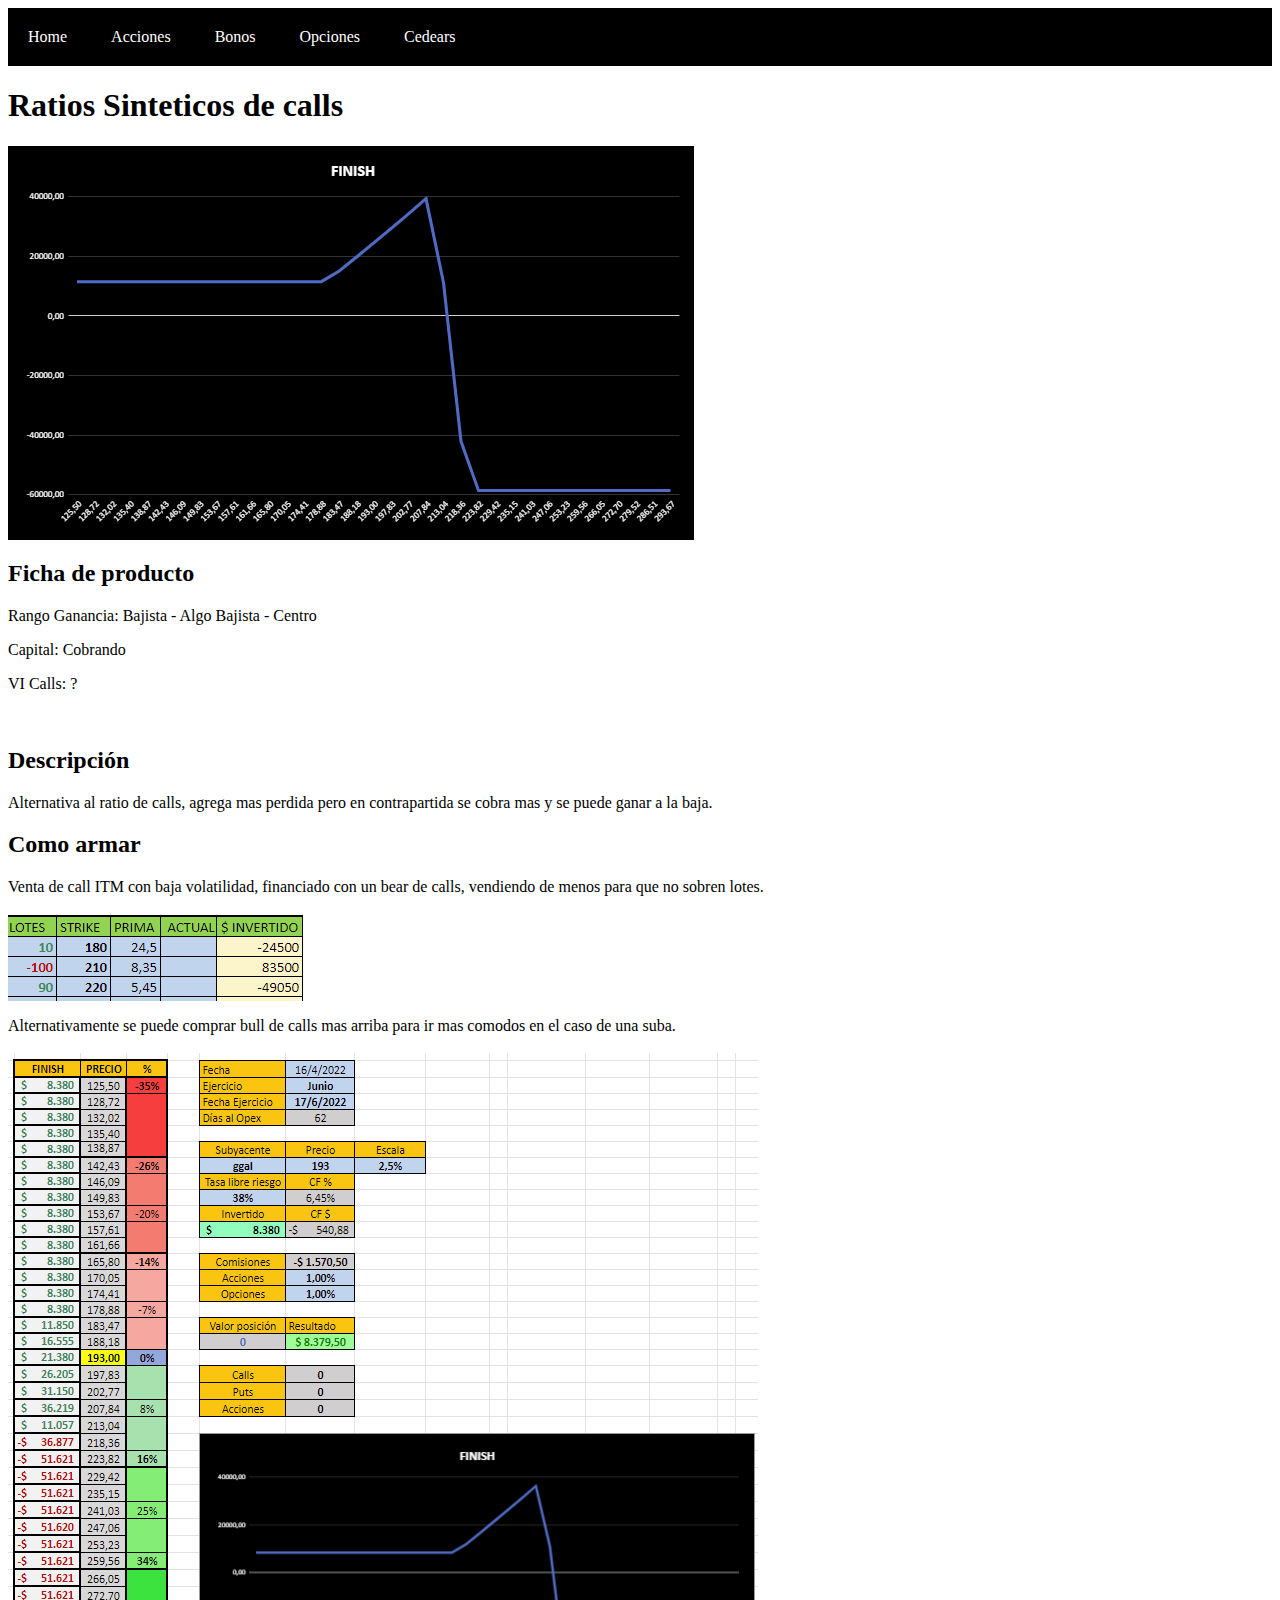
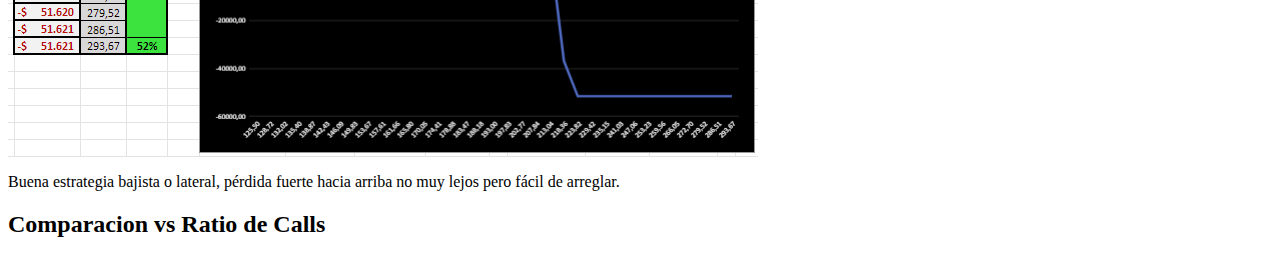
<file: Options_Strats/RatioCallsSintetico.html>
<!DOCTYPE html PUBLIC "-//W3C//DTD XHTML 1.0 Transitional//EN" "http://www.w3.org/TR/xhtml1/DTD/xhtml1-transitional.dtd">
<html xmlns="http://www.w3.org/1999/xhtml"><!-- InstanceBegin template="/Templates/MainTeplate.dwt" codeOutsideHTMLIsLocked="false" -->
<head>
<meta http-equiv="Content-Type" content="text/html; charset=utf-8" />

<link href="../Styles/MainStyle.css" rel="stylesheet" type="text/css" />
<script type="text/javascript" src="../Templates/jquery-3.6.0.min.js"></script>

<!-- Bootrap -->
<link href="https://cdn.jsdelivr.net/npm/bootstrap@5.2.2/dist/css/bootstrap.min.css" rel="stylesheet" integrity="sha384-Zenh87qX5JnK2Jl0vWa8Ck2rdkQ2Bzep5IDxbcnCeuOxjzrPF/et3URy9Bv1WTRi" crossorigin="anonymous">

<!-- InstanceBeginEditable name="doctitle" -->

<title>Mervalito: Ratios de calls sintéticos</title>
<!-- InstanceEndEditable -->

<!-- InstanceBeginEditable name="head" -->
<!-- InstanceEndEditable -->
	
<link rel="apple-touch-icon" sizes="57x57" href="/Images/Favicon/apple-icon-57x57.png">
<link rel="apple-touch-icon" sizes="60x60" href="/Images/Favicon/apple-icon-60x60.png">
<link rel="apple-touch-icon" sizes="72x72" href="/Images/Favicon/apple-icon-72x72.png">
<link rel="apple-touch-icon" sizes="76x76" href="/Images/Favicon/apple-icon-76x76.png">
<link rel="apple-touch-icon" sizes="114x114" href="/Images/Favicon/apple-icon-114x114.png">
<link rel="apple-touch-icon" sizes="120x120" href="/Images/Favicon/apple-icon-120x120.png">
<link rel="apple-touch-icon" sizes="144x144" href="/Images/Favicon/apple-icon-144x144.png">
<link rel="apple-touch-icon" sizes="152x152" href="/Images/Favicon/apple-icon-152x152.png">
<link rel="apple-touch-icon" sizes="180x180" href="/Images/Favicon/apple-icon-180x180.png">
<link rel="icon" type="image/png" sizes="192x192"  href="/Images/Favicon/android-icon-192x192.png">
<link rel="icon" type="image/png" sizes="32x32" href="/Images/Favicon/favicon-32x32.png">
<link rel="icon" type="image/png" sizes="96x96" href="/Images/Favicon/favicon-96x96.png">
<link rel="icon" type="image/png" sizes="16x16" href="/Images/Favicon/favicon-16x16.png">
<link rel="manifest" href="/Images/Favicon/manifest.json">
<meta name="msapplication-TileColor" content="#ffffff">
<meta name="msapplication-TileImage" content="/Images/Favicon/ms-icon-144x144.png">
<meta name="theme-color" content="#ffffff">
	
</head>

<body>

<div id="top-menu">

	<ul>
    	<li><a href="../index.html">Home</a></li>
		<li><a href="#">Acciones</a></li>
		<li><a href="#">Bonos</a></li>
     	<li><a href="../options_strats.html">Opciones</a></li>
		<li><a href="../cedears.html">Cedears</a></li>
	</ul>
        
</div>

<div id="content">

<!-- InstanceBeginEditable name="ContenidoParticular" -->

<h1>Ratios Sinteticos de calls</h1>

<img src="../Images/Opciones strats/RCSints/Preview.png" width="686" height="394" alt="Finish Ratio de puts" />

<h2>Ficha de producto</h2>

<p>Rango Ganancia: Bajista - Algo Bajista - Centro</p>
<p>Capital: Cobrando</p>
<p>VI Calls: ?</p>

<br />

<h2>Descripción</h2>

<p>Alternativa al ratio de calls, agrega mas perdida pero en contrapartida se cobra mas y se puede ganar a la baja.</p>

<h2>Como armar</h2>

<p>Venta de call ITM con baja volatilidad, financiado con un bear de calls, vendiendo de menos para que no sobren lotes.<br /><br />
<img src="../Images/Opciones strats/RCSints/Armado.png" width="295" height="87" alt="Vta Puts" /></p>
<p>Alternativamente se puede comprar bull de calls mas arriba para ir mas comodos en el caso de una suba.<br />
  <br />
  <img src="../Images/Opciones strats/RCSints/Final.png" alt="CompletoStrat" />
</p>

<p>Buena estrategia bajista o lateral, pérdida fuerte hacia arriba no muy lejos pero fácil de arreglar.</p>

<h2>Comparacion vs Ratio de Calls</h2>

<!-- InstanceEndEditable --> 

</div>

</body>
	
<!-- Boostrap Script -->
<script src="https://cdn.jsdelivr.net/npm/bootstrap@5.2.2/dist/js/bootstrap.bundle.min.js" integrity="sha384-OERcA2EqjJCMA+/3y+gxIOqMEjwtxJY7qPCqsdltbNJuaOe923+mo//f6V8Qbsw3" crossorigin="anonymous"></script>
	
<!-- InstanceEnd --></html>
</file>
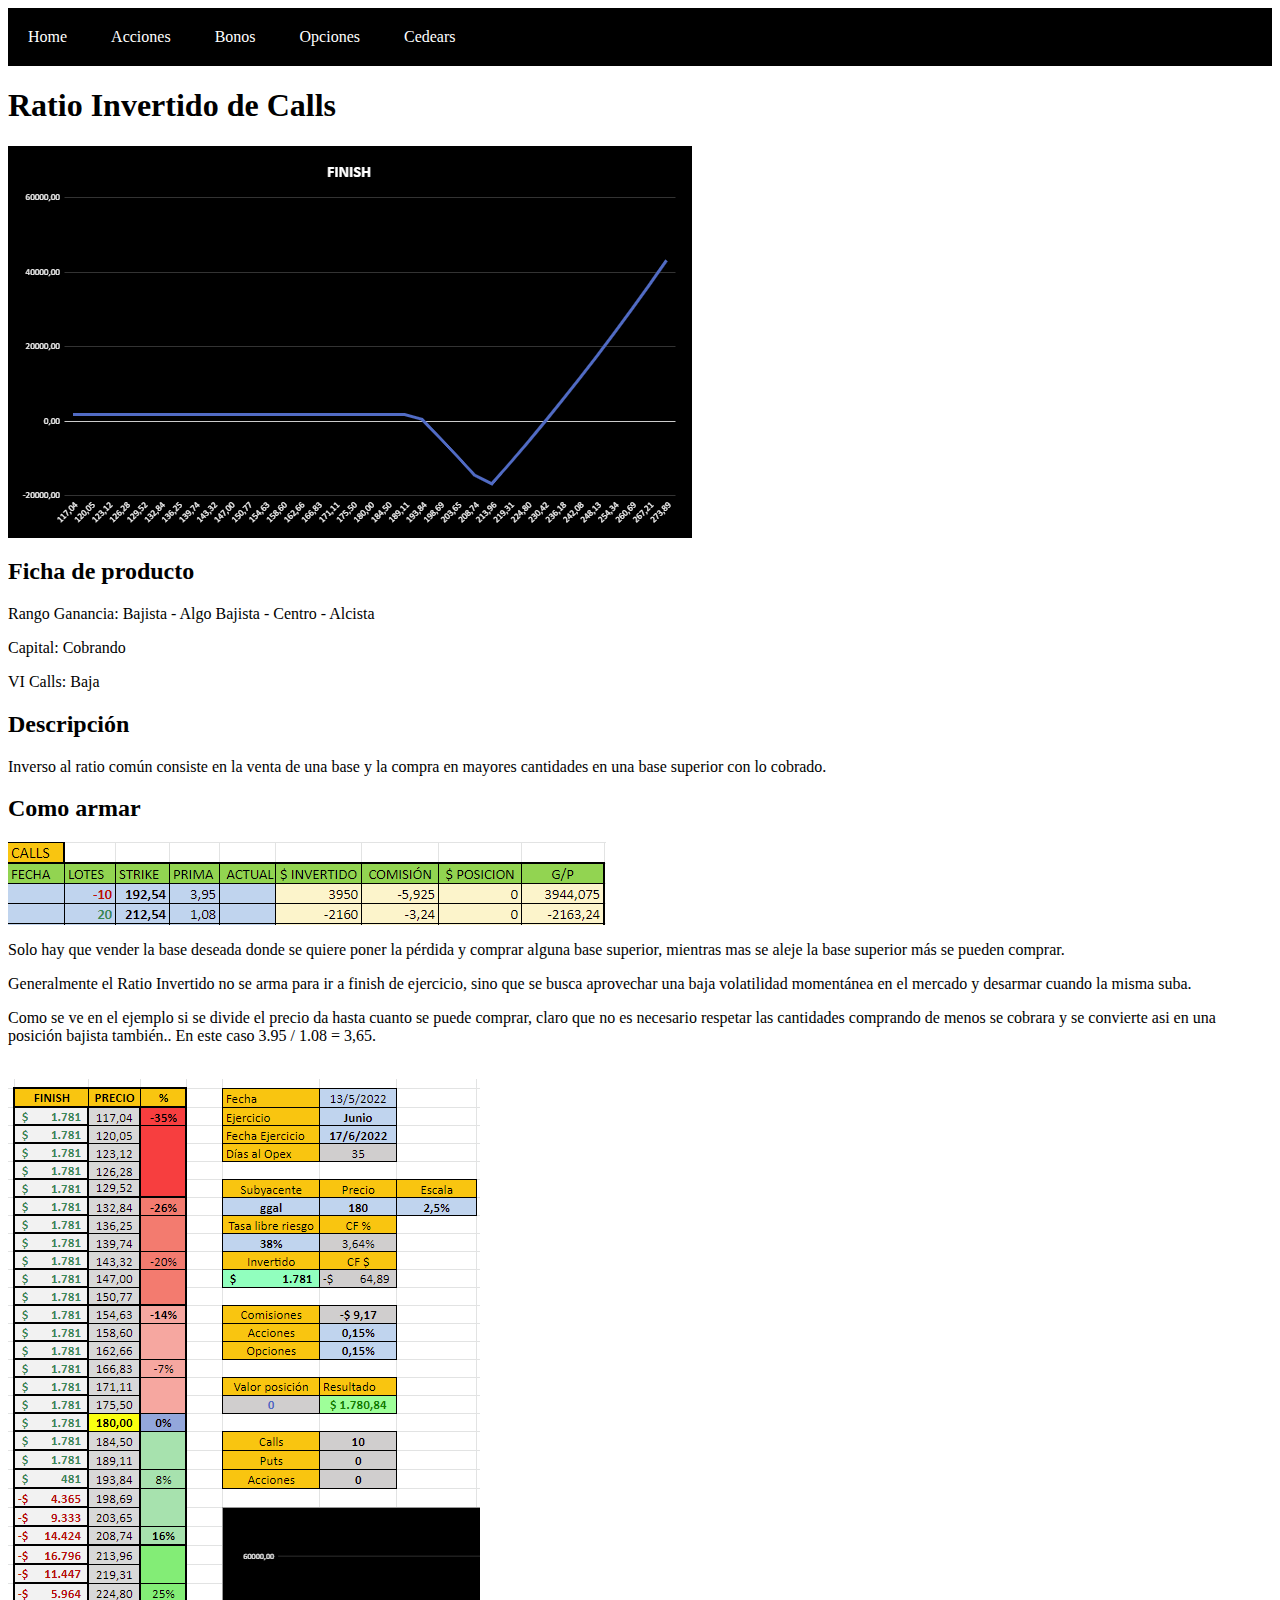
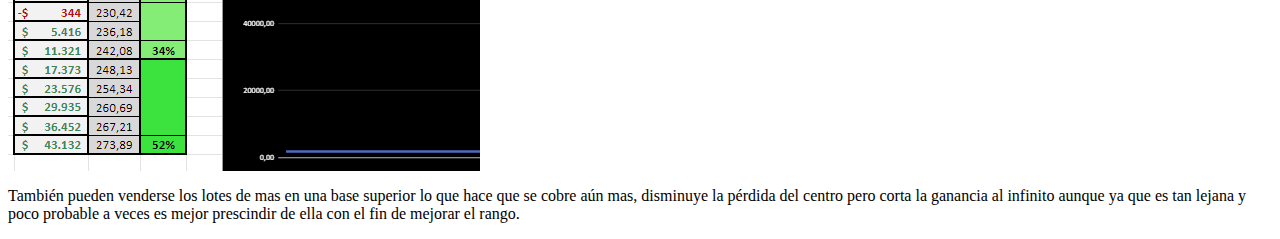
<file: Options_Strats/RatioInvCalls.html>
<!DOCTYPE html PUBLIC "-//W3C//DTD XHTML 1.0 Transitional//EN" "http://www.w3.org/TR/xhtml1/DTD/xhtml1-transitional.dtd">
<html xmlns="http://www.w3.org/1999/xhtml"><!-- InstanceBegin template="/Templates/MainTeplate.dwt" codeOutsideHTMLIsLocked="false" -->
<head>
<meta http-equiv="Content-Type" content="text/html; charset=utf-8" />

<link href="../Styles/MainStyle.css" rel="stylesheet" type="text/css" />
<script type="text/javascript" src="../Templates/jquery-3.6.0.min.js"></script>

<!-- Bootrap -->
<link href="https://cdn.jsdelivr.net/npm/bootstrap@5.2.2/dist/css/bootstrap.min.css" rel="stylesheet" integrity="sha384-Zenh87qX5JnK2Jl0vWa8Ck2rdkQ2Bzep5IDxbcnCeuOxjzrPF/et3URy9Bv1WTRi" crossorigin="anonymous">

<!-- InstanceBeginEditable name="doctitle" -->

<title>Mervalito: Ratios invertidos de Calls</title>
<!-- InstanceEndEditable -->

<!-- InstanceBeginEditable name="head" -->
<!-- InstanceEndEditable -->
	
<link rel="apple-touch-icon" sizes="57x57" href="/Images/Favicon/apple-icon-57x57.png">
<link rel="apple-touch-icon" sizes="60x60" href="/Images/Favicon/apple-icon-60x60.png">
<link rel="apple-touch-icon" sizes="72x72" href="/Images/Favicon/apple-icon-72x72.png">
<link rel="apple-touch-icon" sizes="76x76" href="/Images/Favicon/apple-icon-76x76.png">
<link rel="apple-touch-icon" sizes="114x114" href="/Images/Favicon/apple-icon-114x114.png">
<link rel="apple-touch-icon" sizes="120x120" href="/Images/Favicon/apple-icon-120x120.png">
<link rel="apple-touch-icon" sizes="144x144" href="/Images/Favicon/apple-icon-144x144.png">
<link rel="apple-touch-icon" sizes="152x152" href="/Images/Favicon/apple-icon-152x152.png">
<link rel="apple-touch-icon" sizes="180x180" href="/Images/Favicon/apple-icon-180x180.png">
<link rel="icon" type="image/png" sizes="192x192"  href="/Images/Favicon/android-icon-192x192.png">
<link rel="icon" type="image/png" sizes="32x32" href="/Images/Favicon/favicon-32x32.png">
<link rel="icon" type="image/png" sizes="96x96" href="/Images/Favicon/favicon-96x96.png">
<link rel="icon" type="image/png" sizes="16x16" href="/Images/Favicon/favicon-16x16.png">
<link rel="manifest" href="/Images/Favicon/manifest.json">
<meta name="msapplication-TileColor" content="#ffffff">
<meta name="msapplication-TileImage" content="/Images/Favicon/ms-icon-144x144.png">
<meta name="theme-color" content="#ffffff">
	
</head>

<body>

<div id="top-menu">

	<ul>
    	<li><a href="../index.html">Home</a></li>
		<li><a href="#">Acciones</a></li>
		<li><a href="#">Bonos</a></li>
     	<li><a href="../options_strats.html">Opciones</a></li>
		<li><a href="../cedears.html">Cedears</a></li>
	</ul>
        
</div>

<div id="content">

<!-- InstanceBeginEditable name="ContenidoParticular" -->

<h1>Ratio Invertido de Calls</h1>

<img src="../Images/Opciones strats/RICall/Finish.png" width="684" height="392" alt="Finish Ratio Invertido de Calls" />

<h2>Ficha de producto</h2>

<p>Rango Ganancia: Bajista - Algo Bajista - Centro - Alcista</p>
<p>Capital: Cobrando</p>
<p>VI Calls: Baja</p>

<h2>Descripción</h2>

<p>Inverso al ratio común consiste en la venta de una base y la compra en mayores cantidades en una base superior con lo cobrado.</p>
<h2>Como armar</h2>

<img src="../Images/Opciones strats/RICall/armado.png" width="598" height="83" alt="RI Calls" />
<p>Solo hay que vender la base deseada donde se quiere poner la pérdida y comprar alguna base superior, mientras mas se aleje la base superior más se pueden comprar.</p>
<p>Generalmente el Ratio Invertido no se arma para ir a finish de ejercicio, sino que se busca aprovechar una baja volatilidad momentánea en el mercado y desarmar cuando la misma suba.</p>
<p>Como se ve en el ejemplo si se divide el precio da hasta cuanto se puede comprar, claro que no es necesario respetar las cantidades comprando de menos se cobrara y se convierte asi en una posición bajista también.. En este caso 3.95 / 1.08 = 3,65.</p>
<br />
<img src="../Images/Opciones strats/RICall/posicion.png" width="472" height="692" alt="CompletoStrat" />

<p>También pueden venderse los lotes de mas en una base superior lo que hace que se cobre aún mas, disminuye la pérdida del centro pero corta la ganancia al infinito aunque ya que es tan lejana y poco probable a veces es mejor prescindir de ella con el fin de mejorar el rango.</p>


<!-- InstanceEndEditable --> 

</div>

</body>
	
<!-- Boostrap Script -->
<script src="https://cdn.jsdelivr.net/npm/bootstrap@5.2.2/dist/js/bootstrap.bundle.min.js" integrity="sha384-OERcA2EqjJCMA+/3y+gxIOqMEjwtxJY7qPCqsdltbNJuaOe923+mo//f6V8Qbsw3" crossorigin="anonymous"></script>
	
<!-- InstanceEnd --></html>
</file>
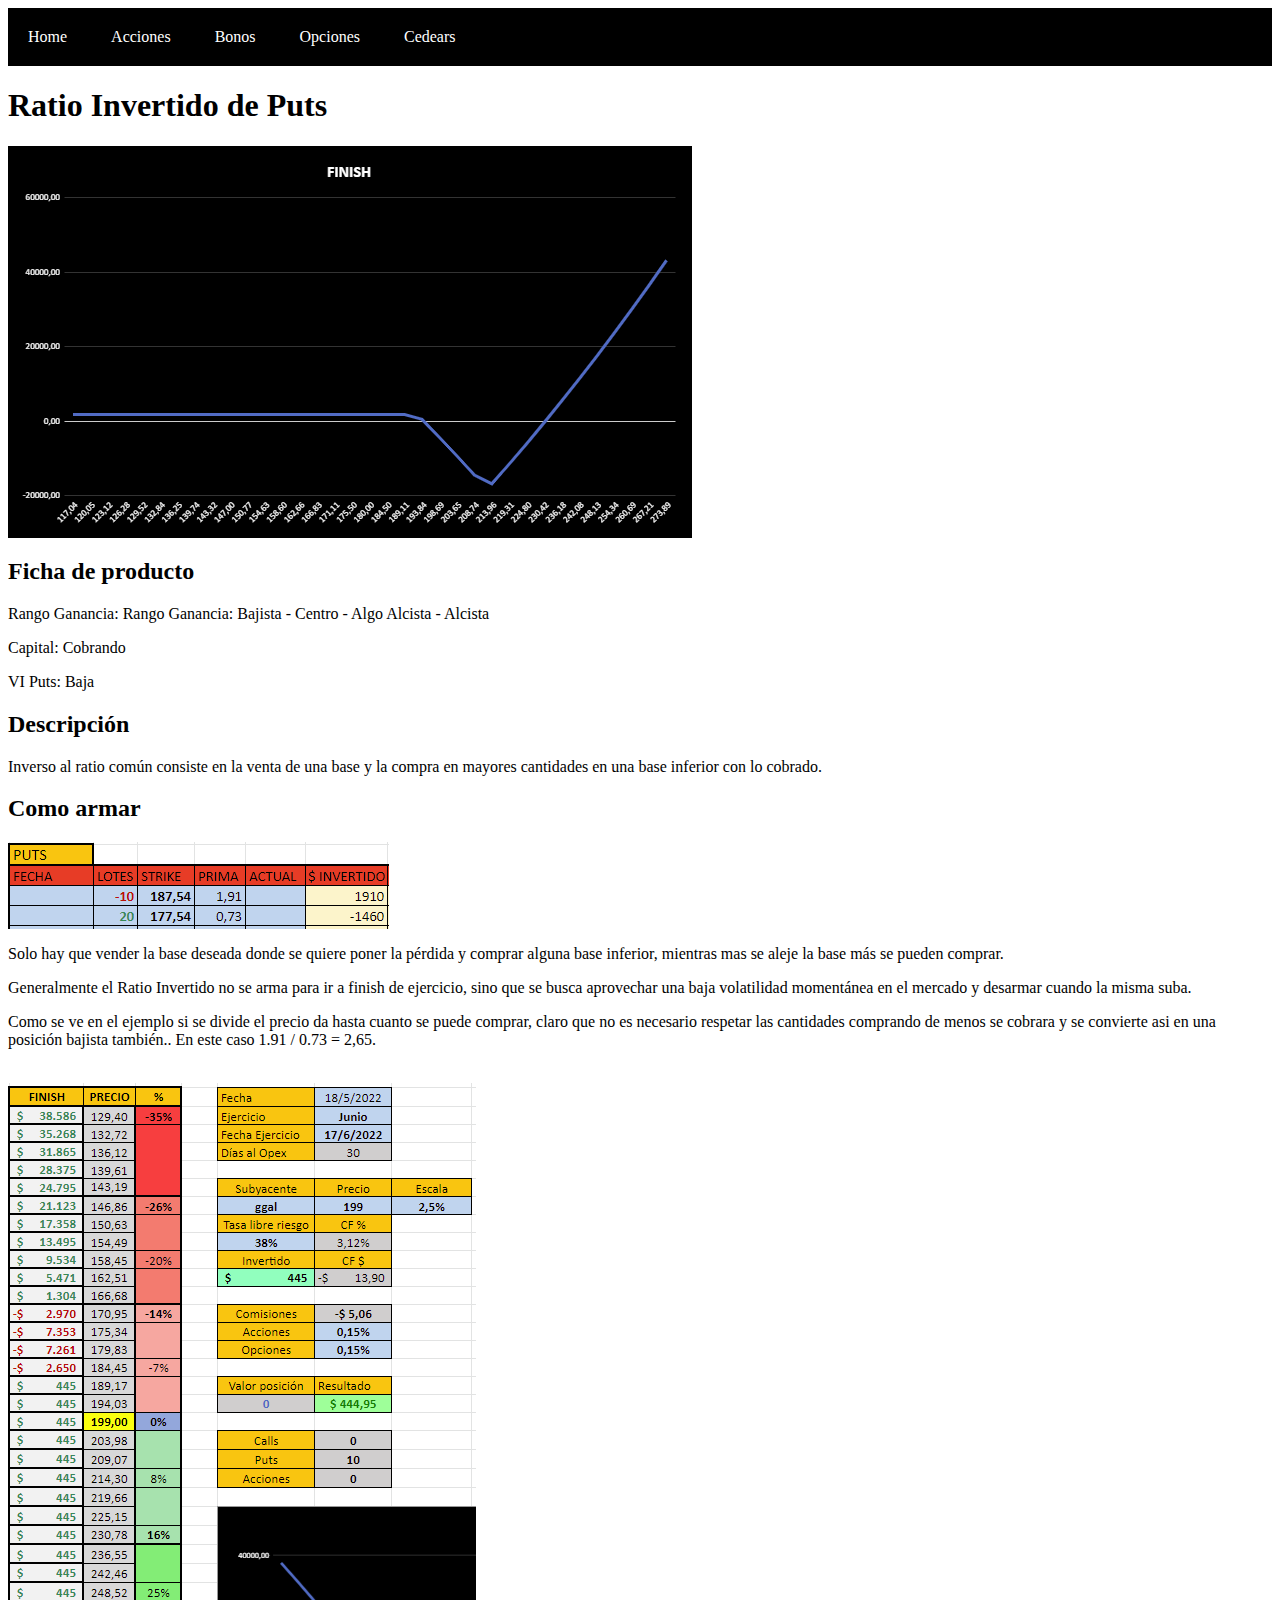
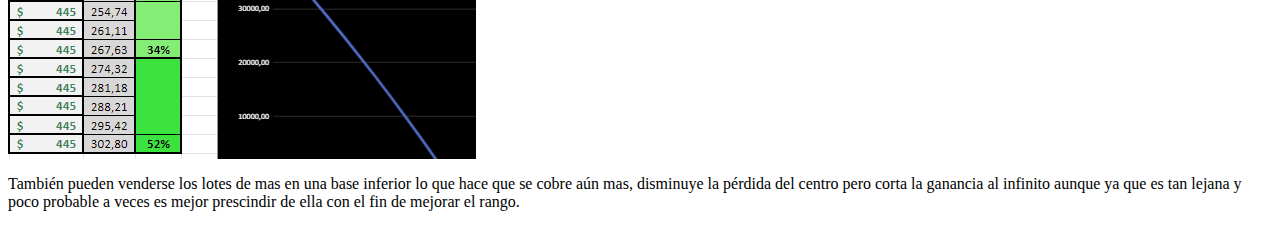
<file: Options_Strats/RatioInvPuts.html>
<!DOCTYPE html PUBLIC "-//W3C//DTD XHTML 1.0 Transitional//EN" "http://www.w3.org/TR/xhtml1/DTD/xhtml1-transitional.dtd">
<html xmlns="http://www.w3.org/1999/xhtml"><!-- InstanceBegin template="/Templates/MainTeplate.dwt" codeOutsideHTMLIsLocked="false" -->
<head>
<meta http-equiv="Content-Type" content="text/html; charset=utf-8" />

<link href="../Styles/MainStyle.css" rel="stylesheet" type="text/css" />
<script type="text/javascript" src="../Templates/jquery-3.6.0.min.js"></script>

<!-- Bootrap -->
<link href="https://cdn.jsdelivr.net/npm/bootstrap@5.2.2/dist/css/bootstrap.min.css" rel="stylesheet" integrity="sha384-Zenh87qX5JnK2Jl0vWa8Ck2rdkQ2Bzep5IDxbcnCeuOxjzrPF/et3URy9Bv1WTRi" crossorigin="anonymous">

<!-- InstanceBeginEditable name="doctitle" -->

<title>Mervalito: Ratios Invertidos de Puts</title>
<!-- InstanceEndEditable -->

<!-- InstanceBeginEditable name="head" -->
<!-- InstanceEndEditable -->
	
<link rel="apple-touch-icon" sizes="57x57" href="/Images/Favicon/apple-icon-57x57.png">
<link rel="apple-touch-icon" sizes="60x60" href="/Images/Favicon/apple-icon-60x60.png">
<link rel="apple-touch-icon" sizes="72x72" href="/Images/Favicon/apple-icon-72x72.png">
<link rel="apple-touch-icon" sizes="76x76" href="/Images/Favicon/apple-icon-76x76.png">
<link rel="apple-touch-icon" sizes="114x114" href="/Images/Favicon/apple-icon-114x114.png">
<link rel="apple-touch-icon" sizes="120x120" href="/Images/Favicon/apple-icon-120x120.png">
<link rel="apple-touch-icon" sizes="144x144" href="/Images/Favicon/apple-icon-144x144.png">
<link rel="apple-touch-icon" sizes="152x152" href="/Images/Favicon/apple-icon-152x152.png">
<link rel="apple-touch-icon" sizes="180x180" href="/Images/Favicon/apple-icon-180x180.png">
<link rel="icon" type="image/png" sizes="192x192"  href="/Images/Favicon/android-icon-192x192.png">
<link rel="icon" type="image/png" sizes="32x32" href="/Images/Favicon/favicon-32x32.png">
<link rel="icon" type="image/png" sizes="96x96" href="/Images/Favicon/favicon-96x96.png">
<link rel="icon" type="image/png" sizes="16x16" href="/Images/Favicon/favicon-16x16.png">
<link rel="manifest" href="/Images/Favicon/manifest.json">
<meta name="msapplication-TileColor" content="#ffffff">
<meta name="msapplication-TileImage" content="/Images/Favicon/ms-icon-144x144.png">
<meta name="theme-color" content="#ffffff">
	
</head>

<body>

<div id="top-menu">

	<ul>
    	<li><a href="../index.html">Home</a></li>
		<li><a href="#">Acciones</a></li>
		<li><a href="#">Bonos</a></li>
     	<li><a href="../options_strats.html">Opciones</a></li>
		<li><a href="../cedears.html">Cedears</a></li>
	</ul>
        
</div>

<div id="content">

<!-- InstanceBeginEditable name="ContenidoParticular" -->

<h1>Ratio Invertido de Puts</h1>

<img src="../Images/Opciones strats/RICall/Finish.png" width="684" height="392" alt="Finish Ratio Invertido de Calls" />

<h2>Ficha de producto</h2>

<p>Rango Ganancia: Rango Ganancia: Bajista - Centro - Algo Alcista - Alcista</p>
<p>Capital: Cobrando</p>
<p>VI Puts: Baja</p>

<h2>Descripción</h2>

<p>Inverso al ratio común consiste en la venta de una base y la compra en mayores cantidades en una base inferior con lo cobrado.</p>
<h2>Como armar</h2>

<img src="../Images/Opciones strats/RIPuts/armado.png" width="381" height="87" alt="RI Puts Armado" />
<p>Solo hay que vender la base deseada donde se quiere poner la pérdida y comprar alguna base inferior, mientras mas se aleje la base más se pueden comprar.</p>
<p>Generalmente el Ratio Invertido no se arma para ir a finish de ejercicio, sino que se busca aprovechar una baja volatilidad momentánea en el mercado y desarmar cuando la misma suba.</p>
<p>Como se ve en el ejemplo si se divide el precio da hasta cuanto se puede comprar, claro que no es necesario respetar las cantidades comprando de menos se cobrara y se convierte asi en una posición bajista también.. En este caso 1.91 / 0.73 = 2,65.</p>
<br />
<img src="../Images/Opciones strats/RIPuts/finish.png" width="468" height="676" alt="CompletoStrat" />

<p>También pueden venderse los lotes de mas en una base inferior lo que hace que se cobre aún mas, disminuye la pérdida del centro pero corta la ganancia al infinito aunque ya que es tan lejana y poco probable a veces es mejor prescindir de ella con el fin de mejorar el rango.</p>


<!-- InstanceEndEditable --> 

</div>

</body>
	
<!-- Boostrap Script -->
<script src="https://cdn.jsdelivr.net/npm/bootstrap@5.2.2/dist/js/bootstrap.bundle.min.js" integrity="sha384-OERcA2EqjJCMA+/3y+gxIOqMEjwtxJY7qPCqsdltbNJuaOe923+mo//f6V8Qbsw3" crossorigin="anonymous"></script>
	
<!-- InstanceEnd --></html>
</file>
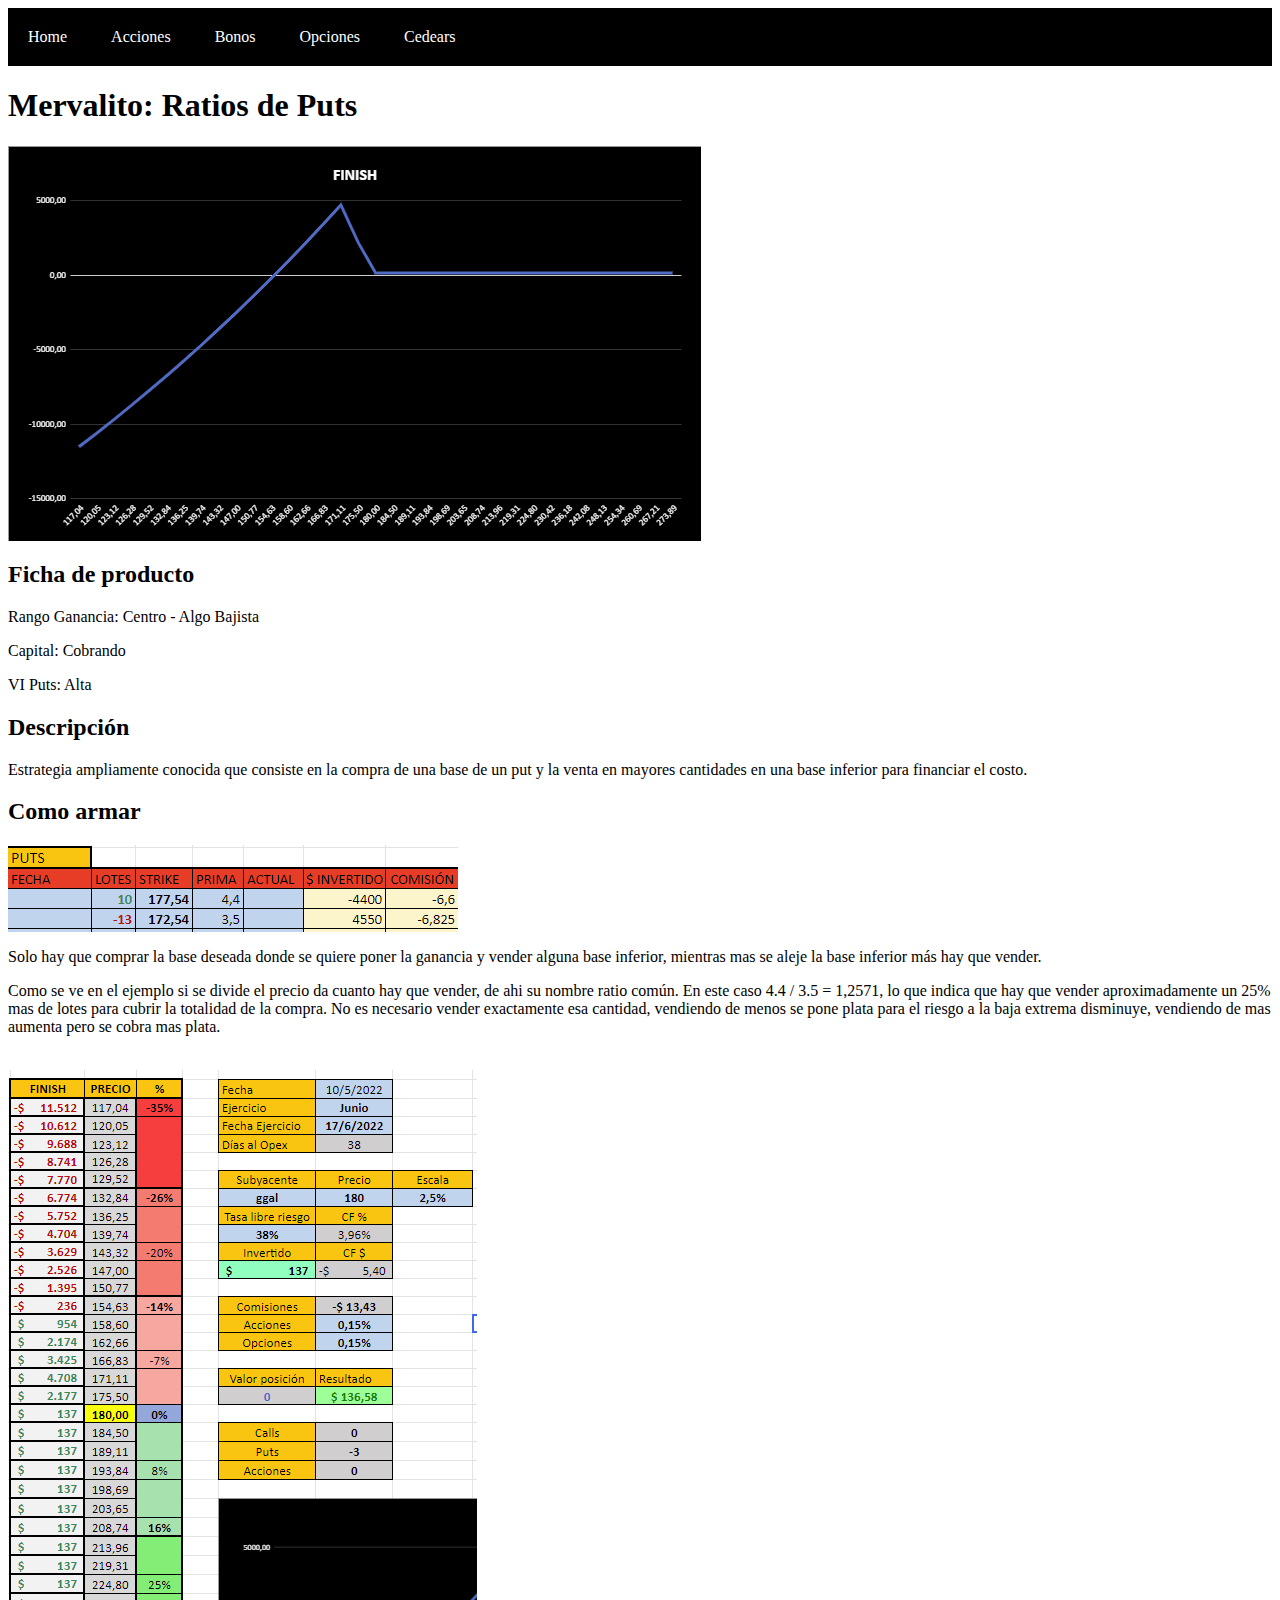
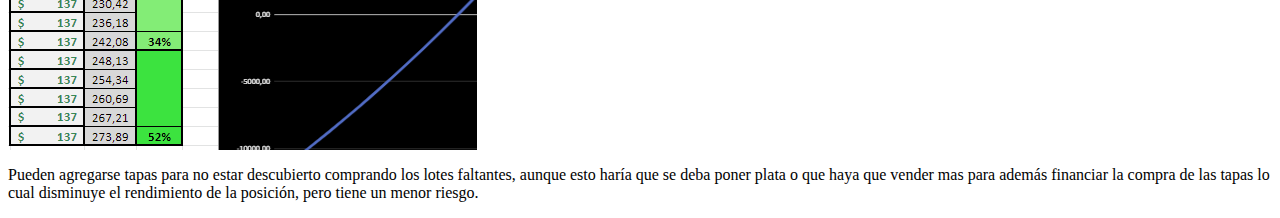
<file: Options_Strats/RatioPuts.html>
<!DOCTYPE html PUBLIC "-//W3C//DTD XHTML 1.0 Transitional//EN" "http://www.w3.org/TR/xhtml1/DTD/xhtml1-transitional.dtd">
<html xmlns="http://www.w3.org/1999/xhtml"><!-- InstanceBegin template="/Templates/MainTeplate.dwt" codeOutsideHTMLIsLocked="false" -->
<head>
<meta http-equiv="Content-Type" content="text/html; charset=utf-8" />

<link href="../Styles/MainStyle.css" rel="stylesheet" type="text/css" />
<script type="text/javascript" src="../Templates/jquery-3.6.0.min.js"></script>

<!-- Bootrap -->
<link href="https://cdn.jsdelivr.net/npm/bootstrap@5.2.2/dist/css/bootstrap.min.css" rel="stylesheet" integrity="sha384-Zenh87qX5JnK2Jl0vWa8Ck2rdkQ2Bzep5IDxbcnCeuOxjzrPF/et3URy9Bv1WTRi" crossorigin="anonymous">

<!-- InstanceBeginEditable name="doctitle" -->

<title>Documento sin título</title>
<!-- InstanceEndEditable -->

<!-- InstanceBeginEditable name="head" -->
<!-- InstanceEndEditable -->
	
<link rel="apple-touch-icon" sizes="57x57" href="/Images/Favicon/apple-icon-57x57.png">
<link rel="apple-touch-icon" sizes="60x60" href="/Images/Favicon/apple-icon-60x60.png">
<link rel="apple-touch-icon" sizes="72x72" href="/Images/Favicon/apple-icon-72x72.png">
<link rel="apple-touch-icon" sizes="76x76" href="/Images/Favicon/apple-icon-76x76.png">
<link rel="apple-touch-icon" sizes="114x114" href="/Images/Favicon/apple-icon-114x114.png">
<link rel="apple-touch-icon" sizes="120x120" href="/Images/Favicon/apple-icon-120x120.png">
<link rel="apple-touch-icon" sizes="144x144" href="/Images/Favicon/apple-icon-144x144.png">
<link rel="apple-touch-icon" sizes="152x152" href="/Images/Favicon/apple-icon-152x152.png">
<link rel="apple-touch-icon" sizes="180x180" href="/Images/Favicon/apple-icon-180x180.png">
<link rel="icon" type="image/png" sizes="192x192"  href="/Images/Favicon/android-icon-192x192.png">
<link rel="icon" type="image/png" sizes="32x32" href="/Images/Favicon/favicon-32x32.png">
<link rel="icon" type="image/png" sizes="96x96" href="/Images/Favicon/favicon-96x96.png">
<link rel="icon" type="image/png" sizes="16x16" href="/Images/Favicon/favicon-16x16.png">
<link rel="manifest" href="/Images/Favicon/manifest.json">
<meta name="msapplication-TileColor" content="#ffffff">
<meta name="msapplication-TileImage" content="/Images/Favicon/ms-icon-144x144.png">
<meta name="theme-color" content="#ffffff">
	
</head>

<body>

<div id="top-menu">

	<ul>
    	<li><a href="../index.html">Home</a></li>
		<li><a href="#">Acciones</a></li>
		<li><a href="#">Bonos</a></li>
     	<li><a href="../options_strats.html">Opciones</a></li>
		<li><a href="../cedears.html">Cedears</a></li>
	</ul>
        
</div>

<div id="content">

<!-- InstanceBeginEditable name="ContenidoParticular" -->

<h1>Mervalito: Ratios de Puts</h1>

<img src="../Images/Opciones strats/RCPuts/preview.png" width="693" height="395" alt="Finish Ratio de puts" />

<h2>Ficha de producto</h2>

<p>Rango Ganancia: Centro - Algo Bajista</p>
<p>Capital: Cobrando</p>
<p>VI Puts: Alta

<br />
</p>
<h2>Descripción</h2>

<p>Estrategia ampliamente conocida que consiste en la compra de una base de un put y la venta en mayores cantidades en una base inferior para financiar el costo.</p>
<h2>Como armar</h2>

<img src="../Images/Opciones strats/RCPuts/armado.png" width="450" height="87" alt="Ratio Puts" />
<p>Solo hay que comprar la base deseada donde se quiere poner la ganancia y vender alguna base inferior, mientras mas se aleje la base inferior más hay que vender.</p>
<p>Como se ve en el ejemplo si se divide el precio da cuanto hay que vender, de ahi su nombre ratio común. En este caso 4.4 / 3.5 = 1,2571, lo que indica que hay que vender aproximadamente un 25% mas de lotes para cubrir la totalidad de la compra. No es necesario vender exactamente esa cantidad, vendiendo de menos se pone plata para el riesgo a la baja extrema disminuye, vendiendo de mas aumenta pero se cobra mas plata.</p><br />
<img src="../Images/Opciones strats/RCPuts/finish.png" width="469" height="680" alt="CompletoStrat" />

<p>Pueden agregarse tapas para no estar descubierto comprando los lotes faltantes, aunque esto haría que se deba poner plata o que haya que vender mas para además financiar la compra de las tapas lo cual disminuye el rendimiento de la posición, pero tiene un menor riesgo.</p>


<!-- InstanceEndEditable --> 

</div>

</body>
	
<!-- Boostrap Script -->
<script src="https://cdn.jsdelivr.net/npm/bootstrap@5.2.2/dist/js/bootstrap.bundle.min.js" integrity="sha384-OERcA2EqjJCMA+/3y+gxIOqMEjwtxJY7qPCqsdltbNJuaOe923+mo//f6V8Qbsw3" crossorigin="anonymous"></script>
	
<!-- InstanceEnd --></html>
</file>
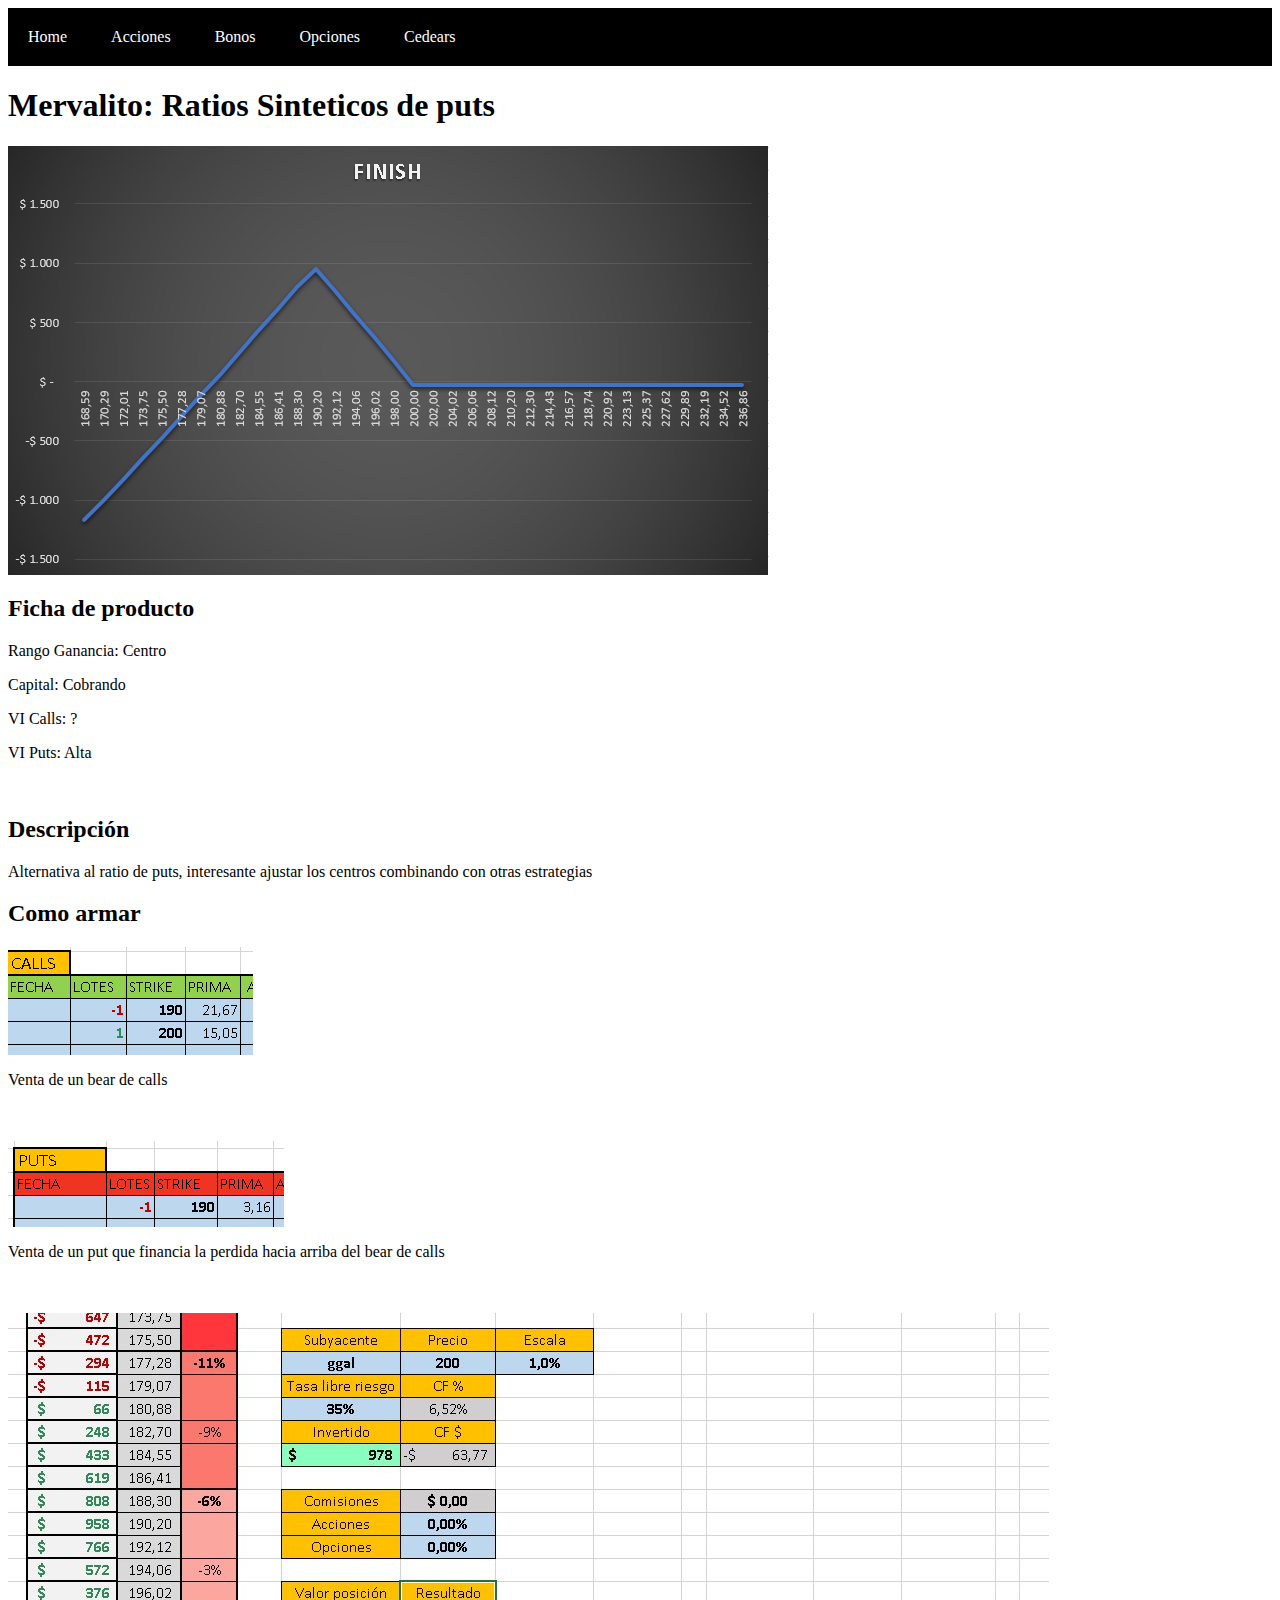
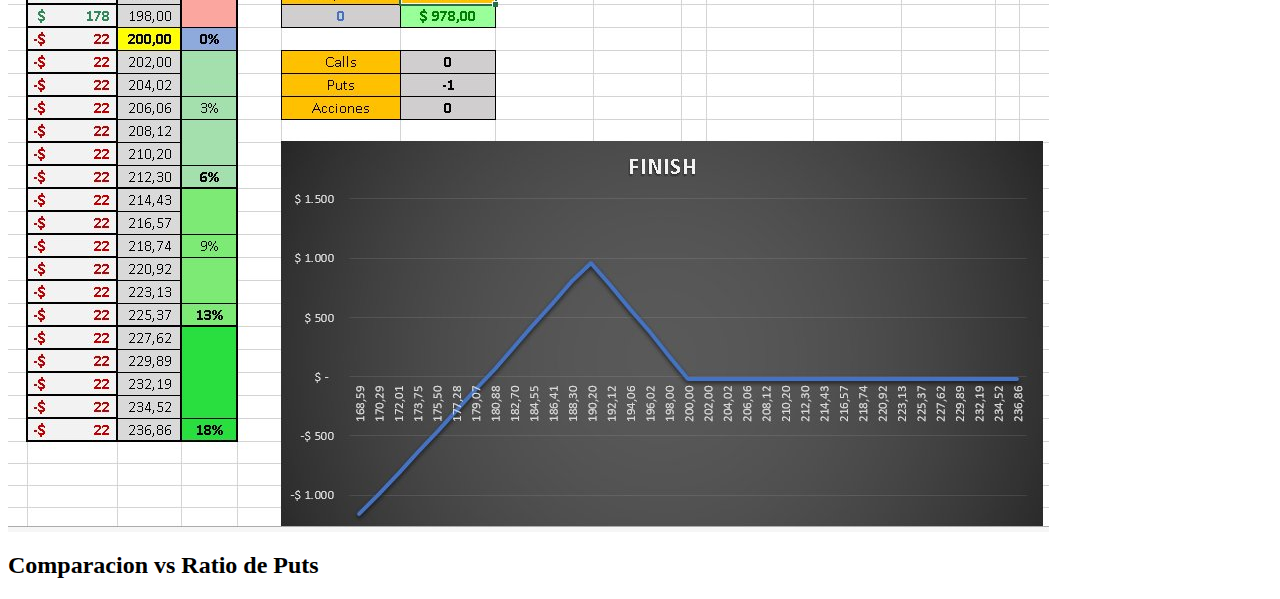
<file: Options_Strats/RatioPutsSintetico.html>
<!DOCTYPE html PUBLIC "-//W3C//DTD XHTML 1.0 Transitional//EN" "http://www.w3.org/TR/xhtml1/DTD/xhtml1-transitional.dtd">
<html xmlns="http://www.w3.org/1999/xhtml"><!-- InstanceBegin template="/Templates/MainTeplate.dwt" codeOutsideHTMLIsLocked="false" -->
<head>
<meta http-equiv="Content-Type" content="text/html; charset=utf-8" />

<link href="../Styles/MainStyle.css" rel="stylesheet" type="text/css" />
<script type="text/javascript" src="../Templates/jquery-3.6.0.min.js"></script>

<!-- Bootrap -->
<link href="https://cdn.jsdelivr.net/npm/bootstrap@5.2.2/dist/css/bootstrap.min.css" rel="stylesheet" integrity="sha384-Zenh87qX5JnK2Jl0vWa8Ck2rdkQ2Bzep5IDxbcnCeuOxjzrPF/et3URy9Bv1WTRi" crossorigin="anonymous">

<!-- InstanceBeginEditable name="doctitle" -->

<title>Documento sin título</title>
<!-- InstanceEndEditable -->

<!-- InstanceBeginEditable name="head" -->
<!-- InstanceEndEditable -->
	
<link rel="apple-touch-icon" sizes="57x57" href="/Images/Favicon/apple-icon-57x57.png">
<link rel="apple-touch-icon" sizes="60x60" href="/Images/Favicon/apple-icon-60x60.png">
<link rel="apple-touch-icon" sizes="72x72" href="/Images/Favicon/apple-icon-72x72.png">
<link rel="apple-touch-icon" sizes="76x76" href="/Images/Favicon/apple-icon-76x76.png">
<link rel="apple-touch-icon" sizes="114x114" href="/Images/Favicon/apple-icon-114x114.png">
<link rel="apple-touch-icon" sizes="120x120" href="/Images/Favicon/apple-icon-120x120.png">
<link rel="apple-touch-icon" sizes="144x144" href="/Images/Favicon/apple-icon-144x144.png">
<link rel="apple-touch-icon" sizes="152x152" href="/Images/Favicon/apple-icon-152x152.png">
<link rel="apple-touch-icon" sizes="180x180" href="/Images/Favicon/apple-icon-180x180.png">
<link rel="icon" type="image/png" sizes="192x192"  href="/Images/Favicon/android-icon-192x192.png">
<link rel="icon" type="image/png" sizes="32x32" href="/Images/Favicon/favicon-32x32.png">
<link rel="icon" type="image/png" sizes="96x96" href="/Images/Favicon/favicon-96x96.png">
<link rel="icon" type="image/png" sizes="16x16" href="/Images/Favicon/favicon-16x16.png">
<link rel="manifest" href="/Images/Favicon/manifest.json">
<meta name="msapplication-TileColor" content="#ffffff">
<meta name="msapplication-TileImage" content="/Images/Favicon/ms-icon-144x144.png">
<meta name="theme-color" content="#ffffff">
	
</head>

<body>

<div id="top-menu">

	<ul>
    	<li><a href="../index.html">Home</a></li>
		<li><a href="#">Acciones</a></li>
		<li><a href="#">Bonos</a></li>
     	<li><a href="../options_strats.html">Opciones</a></li>
		<li><a href="../cedears.html">Cedears</a></li>
	</ul>
        
</div>

<div id="content">

<!-- InstanceBeginEditable name="ContenidoParticular" -->

<h1>Mervalito: Ratios Sinteticos de puts</h1>

<img src="../Images/Opciones strats/RPSints/Ratio Puts sinteticos.png" width="761" height="429" alt="Finish Ratio de puts" />

<h2>Ficha de producto</h2>

<p>Rango Ganancia: Centro</p>
<p>Capital: Cobrando</p>
<p>VI Calls: ?</p>
<p>VI Puts: Alta</p>

<br />

<h2>Descripción</h2>

<p>Alternativa al ratio de puts, interesante ajustar los centros combinando con otras estrategias</p>

<h2>Como armar</h2>

<img src="../Images/Opciones strats/RPSints/bearcalls.png" width="245" height="108" alt="Bear Calls" />
<p>Venta de un bear de calls</p>
<br /><br />
<img src="../Images/Opciones strats/RPSints/vtaput.png" width="276" height="86" alt="Vta Puts" />
<p>Venta de un put que financia la perdida hacia arriba del bear de calls</p>
<br /><br />
<img src="../Images/Opciones strats/RPSints/finish.jpg" width="1041" height="819" alt="CompletoStrat" />

<h2>Comparacion vs Ratio de Puts</h2>

<!-- InstanceEndEditable --> 

</div>

</body>
	
<!-- Boostrap Script -->
<script src="https://cdn.jsdelivr.net/npm/bootstrap@5.2.2/dist/js/bootstrap.bundle.min.js" integrity="sha384-OERcA2EqjJCMA+/3y+gxIOqMEjwtxJY7qPCqsdltbNJuaOe923+mo//f6V8Qbsw3" crossorigin="anonymous"></script>
	
<!-- InstanceEnd --></html>
</file>
<file: Styles/MainStyle.css>
@charset "utf-8";
/* CSS Document */

@import url("https://cdn.jsdelivr.net/npm/bootstrap-icons@1.9.1/font/bootstrap-icons.css");

#top-menu{
	background-color: #000;

}

#top-menu ul{
	list-style: none;
	margin: 0;
	padding: 0;
}

#top-menu ul li{
	display: inline-block;
}

#top-menu ul li a{
	color: white;
	display: block;
	padding: 20px 20px;
	text-decoration: none;
}

#top-menu ul li a:hover{
	background-color: #42B881;
}

.item-r{
	float: right;
}


/*SELECTOR DE ESTRATEGIAS*/

.wrap{
	max-width: 1100px;
	width: 90%;
	margin: auto;
}

.wrap > h1{
	color: #494B4D;
	font-weight: 400;
	display: flex;
	flex-direction: column;
	text-align: center;
	margin: 15px 0px;
}

.wrap > h1:after{
	content: '';
	width: 100%;
	height: 1px;
	background: #C7C7C7;
	margin: 20px 0;
}

.store-wrapper{
	display: flex;
	flex-wrap: wrap;
}

.category_list{
	display: flex;
	flex-direction: column;
	width: 18%;
}

.category_list .category_item{
	display: block;
	width: 90%;
	padding: 15px 0;
	margin-bottom: 20px;
	background: #E84C3D;

	text-align: center;
	text-decoration: none;
	color: #fff;
}

.category_list .ct_item-active{
	background: #2D3E50;
}

/* PRODUCTOS ============*/

.products-list{
	width: 82%;
	display: flex;
	flex-wrap: wrap;
}


.products-list .product-item{
	width: 22%;
	margin-left: 3%;
	margin-bottom: 25px;
	box-shadow: 0px 0px 6px 0px rgba(0,0,0,0.22);

	display: flex;
	flex-direction: column;
	align-items: center;
	align-self: flex-start;

	transition: all .4s;
}

.products-list .product-item img{
	width: 100%;
}

.products-list .product-item a{
	display: block;
	width: 100%;
	padding: 8px 0;
	background: #2D3E50;

	color: #fff;
	text-align: center;
	text-decoration: none;
}

/* RESPONSIVE */

@media screen and (max-width: 1100px){
	.products-list .product-item{
	width: 45%;
	}
}

@media screen and (max-width: 900px){
	.category_list,
	.products-list{
		width: 100%;
	}

	.category_list{
		flex-direction: row;
		justify-content: space-between;
	}

	.category_list .category_item{
		align-self: flex-start;
		width: 15%;
		font-size: 14px;
	}

	.products-list .product-item{
		margin-left: 4.5%;
	}

	.products-list .product-item:nth-child(3n+1){
		margin-left: 0px;
	}
}

@media screen and (max-width: 700px){
	.category_list{
		flex-direction: column;
	}
	.category_list .category_item{
		width: 100%;
		margin-bottom: 10px;
	}
}

@media screen and (max-width: 600px){

	.products-list .product-item{
		width: 47.5%;
	}

	.products-list .product-item:nth-child(3n+1){
		margin-left: 4.5%;
	}

	.products-list .product-item:nth-child(2n+1){
		margin-left: 0px;
	}

}

@media screen and (max-width: 350px){
	.products-list .product_item{
		width: 100%;
		margin-left: 0px;
	}
}
</file>
